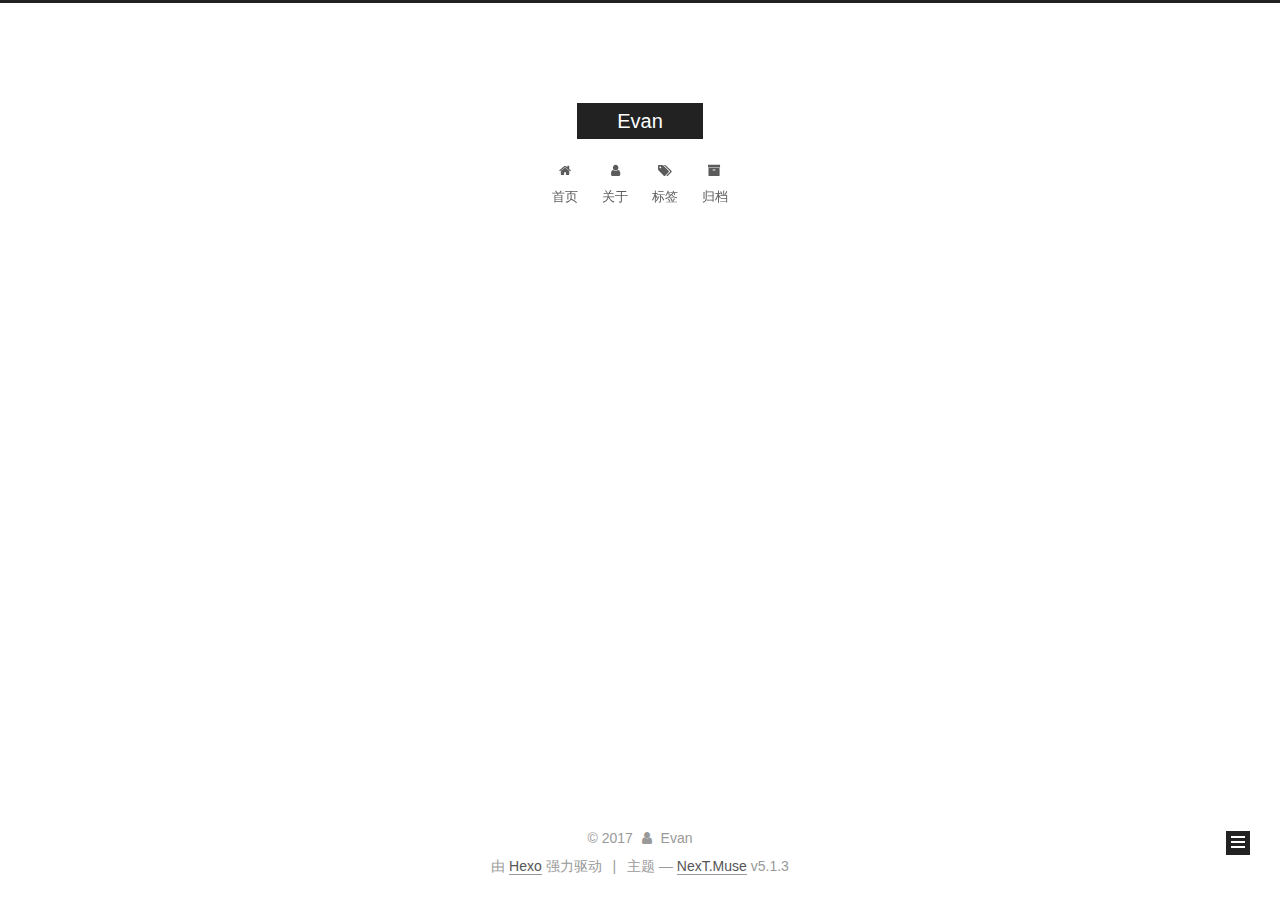
<file: index.html>
<!DOCTYPE html>



  


<html class="theme-next muse use-motion" lang="zh-Hans">
<head>
  <meta charset="UTF-8"/>
<meta http-equiv="X-UA-Compatible" content="IE=edge" />
<meta name="viewport" content="width=device-width, initial-scale=1, maximum-scale=1"/>
<meta name="theme-color" content="#222">









<meta http-equiv="Cache-Control" content="no-transform" />
<meta http-equiv="Cache-Control" content="no-siteapp" />
















  
  
  <link href="/lib/fancybox/source/jquery.fancybox.css?v=2.1.5" rel="stylesheet" type="text/css" />







<link href="/lib/font-awesome/css/font-awesome.min.css?v=4.6.2" rel="stylesheet" type="text/css" />

<link href="/css/main.css?v=5.1.3" rel="stylesheet" type="text/css" />


  <link rel="apple-touch-icon" sizes="180x180" href="/images/apple-touch-icon-next.png?v=5.1.3">


  <link rel="icon" type="image/png" sizes="32x32" href="/images/favicon-32x32-next.png?v=5.1.3">


  <link rel="icon" type="image/png" sizes="16x16" href="/images/favicon-16x16-next.png?v=5.1.3">


  <link rel="mask-icon" href="/images/logo.svg?v=5.1.3" color="#222">





  <meta name="keywords" content="Hexo, NexT" />










<meta property="og:type" content="website">
<meta property="og:title" content="Evan">
<meta property="og:url" content="http://yoursite.com/index.html">
<meta property="og:site_name" content="Evan">
<meta property="og:locale" content="zh-Hans">
<meta name="twitter:card" content="summary">
<meta name="twitter:title" content="Evan">



<script type="text/javascript" id="hexo.configurations">
  var NexT = window.NexT || {};
  var CONFIG = {
    root: '/',
    scheme: 'Muse',
    version: '5.1.3',
    sidebar: {"position":"left","display":"post","offset":12,"b2t":false,"scrollpercent":false,"onmobile":false},
    fancybox: true,
    tabs: true,
    motion: {"enable":true,"async":false,"transition":{"post_block":"fadeIn","post_header":"slideDownIn","post_body":"slideDownIn","coll_header":"slideLeftIn","sidebar":"slideUpIn"}},
    duoshuo: {
      userId: '0',
      author: '博主'
    },
    algolia: {
      applicationID: '',
      apiKey: '',
      indexName: '',
      hits: {"per_page":10},
      labels: {"input_placeholder":"Search for Posts","hits_empty":"We didn't find any results for the search: ${query}","hits_stats":"${hits} results found in ${time} ms"}
    }
  };
</script>



  <link rel="canonical" href="http://yoursite.com/"/>





  <title>Evan</title>
  








</head>

<body itemscope itemtype="http://schema.org/WebPage" lang="zh-Hans">

  
  
    
  

  <div class="container sidebar-position-left 
  page-home">
    <div class="headband"></div>

    <header id="header" class="header" itemscope itemtype="http://schema.org/WPHeader">
      <div class="header-inner"><div class="site-brand-wrapper">
  <div class="site-meta ">
    

    <div class="custom-logo-site-title">
      <a href="/"  class="brand" rel="start">
        <span class="logo-line-before"><i></i></span>
        <span class="site-title">Evan</span>
        <span class="logo-line-after"><i></i></span>
      </a>
    </div>
      
        <p class="site-subtitle"></p>
      
  </div>

  <div class="site-nav-toggle">
    <button>
      <span class="btn-bar"></span>
      <span class="btn-bar"></span>
      <span class="btn-bar"></span>
    </button>
  </div>
</div>

<nav class="site-nav">
  

  
    <ul id="menu" class="menu">
      
        
        <li class="menu-item menu-item-home">
          <a href="/" rel="section">
            
              <i class="menu-item-icon fa fa-fw fa-home"></i> <br />
            
            首页
          </a>
        </li>
      
        
        <li class="menu-item menu-item-about">
          <a href="/about/" rel="section">
            
              <i class="menu-item-icon fa fa-fw fa-user"></i> <br />
            
            关于
          </a>
        </li>
      
        
        <li class="menu-item menu-item-tags">
          <a href="/tags/" rel="section">
            
              <i class="menu-item-icon fa fa-fw fa-tags"></i> <br />
            
            标签
          </a>
        </li>
      
        
        <li class="menu-item menu-item-archives">
          <a href="/archives/" rel="section">
            
              <i class="menu-item-icon fa fa-fw fa-archive"></i> <br />
            
            归档
          </a>
        </li>
      

      
    </ul>
  

  
</nav>



 </div>
    </header>

    <main id="main" class="main">
      <div class="main-inner">
        <div class="content-wrap">
          <div id="content" class="content">
            
  <section id="posts" class="posts-expand">
    
      

  

  
  
  

  <article class="post post-type-normal" itemscope itemtype="http://schema.org/Article">
  
  
  
  <div class="post-block">
    <link itemprop="mainEntityOfPage" href="http://yoursite.com/2017/10/29/hello-world/">

    <span hidden itemprop="author" itemscope itemtype="http://schema.org/Person">
      <meta itemprop="name" content="Evan">
      <meta itemprop="description" content="">
      <meta itemprop="image" content="/images/avatar.gif">
    </span>

    <span hidden itemprop="publisher" itemscope itemtype="http://schema.org/Organization">
      <meta itemprop="name" content="Evan">
    </span>

    
      <header class="post-header">

        
        
          <h1 class="post-title" itemprop="name headline">
                
                <a class="post-title-link" href="/2017/10/29/hello-world/" itemprop="url">创世纪</a></h1>
        

        <div class="post-meta">
          <span class="post-time">
            
              <span class="post-meta-item-icon">
                <i class="fa fa-calendar-o"></i>
              </span>
              
                <span class="post-meta-item-text">发表于</span>
              
              <time title="创建于" itemprop="dateCreated datePublished" datetime="2017-10-29T22:02:22+08:00">
                2017-10-29
              </time>
            

            

            
          </span>

          

          
            
          

          
          

          

          

          

        </div>
      </header>
    

    
    
    
    <div class="post-body" itemprop="articleBody">

      
      

      
        
          
            <p>本博客诞生于2017.10.29 晚上11点</p>

          
        
      
    </div>
    
    
    

    

    

    

    <footer class="post-footer">
      

      

      

      
      
        <div class="post-eof"></div>
      
    </footer>
  </div>
  
  
  
  </article>


    
  </section>

  


          </div>
          


          

        </div>
        
          
  
  <div class="sidebar-toggle">
    <div class="sidebar-toggle-line-wrap">
      <span class="sidebar-toggle-line sidebar-toggle-line-first"></span>
      <span class="sidebar-toggle-line sidebar-toggle-line-middle"></span>
      <span class="sidebar-toggle-line sidebar-toggle-line-last"></span>
    </div>
  </div>

  <aside id="sidebar" class="sidebar">
    
    <div class="sidebar-inner">

      

      

      <section class="site-overview-wrap sidebar-panel sidebar-panel-active">
        <div class="site-overview">
          <div class="site-author motion-element" itemprop="author" itemscope itemtype="http://schema.org/Person">
            
              <p class="site-author-name" itemprop="name">Evan</p>
              <p class="site-description motion-element" itemprop="description"></p>
          </div>

          <nav class="site-state motion-element">

            
              <div class="site-state-item site-state-posts">
              
                <a href="/archives/">
              
                  <span class="site-state-item-count">1</span>
                  <span class="site-state-item-name">日志</span>
                </a>
              </div>
            

            

            

          </nav>

          

          <div class="links-of-author motion-element">
            
              
                <span class="links-of-author-item">
                  <a href="https://github.com/Until-The-Shadows" target="_blank" title="GitHub">
                    
                      <i class="fa fa-fw fa-globe"></i>GitHub</a>
                </span>
              
                <span class="links-of-author-item">
                  <a href="http://weibo.com/LeetCodeEverywhere" target="_blank" title="微博">
                    
                      <i class="fa fa-fw fa-globe"></i>微博</a>
                </span>
              
                <span class="links-of-author-item">
                  <a href="https://zhihu.com/people/Until-The-Shadows" target="_blank" title="知乎">
                    
                      <i class="fa fa-fw fa-globe"></i>知乎</a>
                </span>
              
            
          </div>

          
          

          
          

          

        </div>
      </section>

      

      

    </div>
  </aside>


        
      </div>
    </main>

    <footer id="footer" class="footer">
      <div class="footer-inner">
        <div class="copyright">&copy; <span itemprop="copyrightYear">2017</span>
  <span class="with-love">
    <i class="fa fa-user"></i>
  </span>
  <span class="author" itemprop="copyrightHolder">Evan</span>

  
</div>


  <div class="powered-by">由 <a class="theme-link" target="_blank" href="https://hexo.io">Hexo</a> 强力驱动</div>



  <span class="post-meta-divider">|</span>



  <div class="theme-info">主题 &mdash; <a class="theme-link" target="_blank" href="https://github.com/iissnan/hexo-theme-next">NexT.Muse</a> v5.1.3</div>




        







        
      </div>
    </footer>

    
      <div class="back-to-top">
        <i class="fa fa-arrow-up"></i>
        
      </div>
    

    

  </div>

  

<script type="text/javascript">
  if (Object.prototype.toString.call(window.Promise) !== '[object Function]') {
    window.Promise = null;
  }
</script>









  












  
  
    <script type="text/javascript" src="/lib/jquery/index.js?v=2.1.3"></script>
  

  
  
    <script type="text/javascript" src="/lib/fastclick/lib/fastclick.min.js?v=1.0.6"></script>
  

  
  
    <script type="text/javascript" src="/lib/jquery_lazyload/jquery.lazyload.js?v=1.9.7"></script>
  

  
  
    <script type="text/javascript" src="/lib/velocity/velocity.min.js?v=1.2.1"></script>
  

  
  
    <script type="text/javascript" src="/lib/velocity/velocity.ui.min.js?v=1.2.1"></script>
  

  
  
    <script type="text/javascript" src="/lib/fancybox/source/jquery.fancybox.pack.js?v=2.1.5"></script>
  


  


  <script type="text/javascript" src="/js/src/utils.js?v=5.1.3"></script>

  <script type="text/javascript" src="/js/src/motion.js?v=5.1.3"></script>



  
  

  

  


  <script type="text/javascript" src="/js/src/bootstrap.js?v=5.1.3"></script>



  


  




	





  





  












  





  

  

  
  

  

  

  

</body>
</html>
</file>
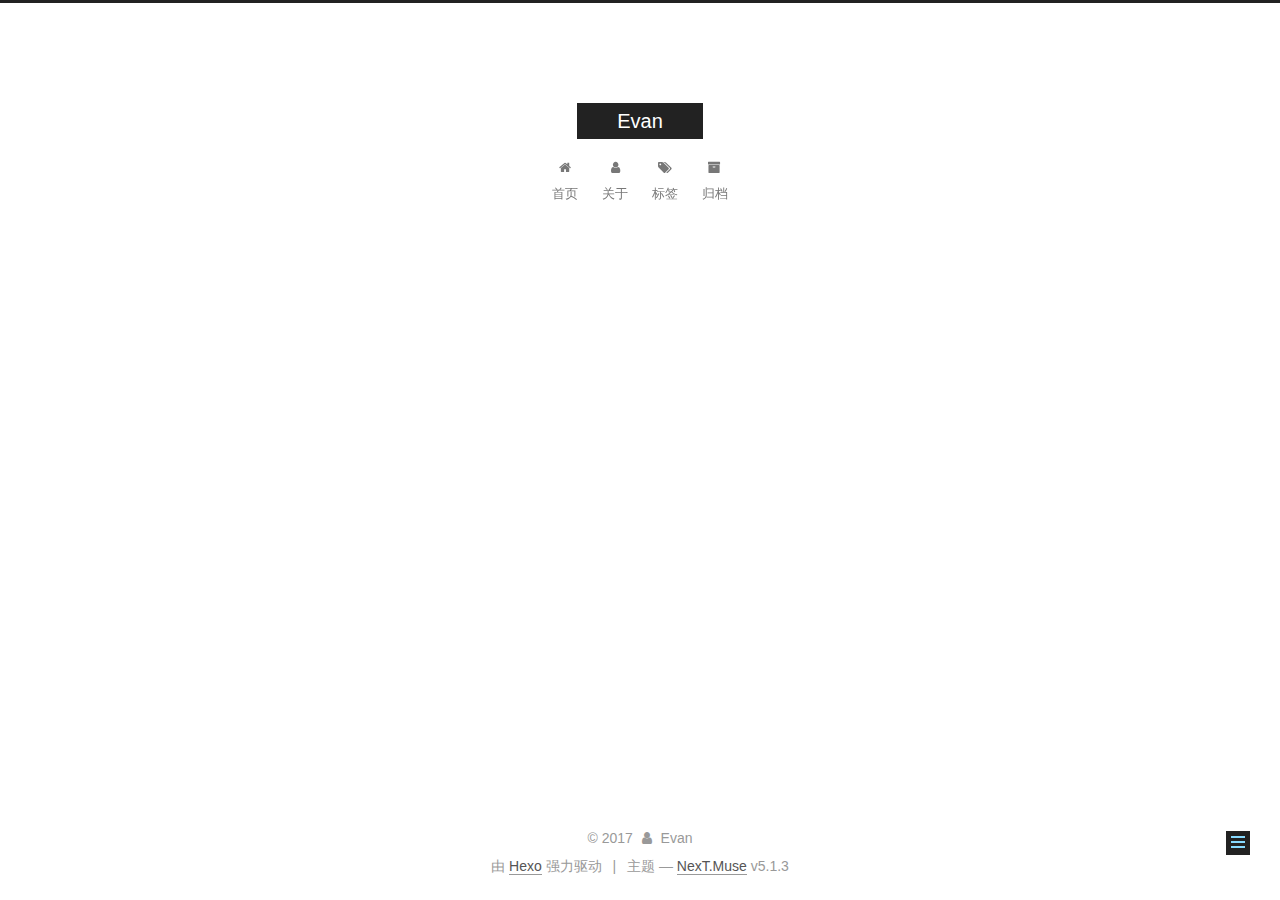
<file: about/index.html>
<!DOCTYPE html>



  


<html class="theme-next muse use-motion" lang="zh-Hans">
<head>
  <meta charset="UTF-8"/>
<meta http-equiv="X-UA-Compatible" content="IE=edge" />
<meta name="viewport" content="width=device-width, initial-scale=1, maximum-scale=1"/>
<meta name="theme-color" content="#222">









<meta http-equiv="Cache-Control" content="no-transform" />
<meta http-equiv="Cache-Control" content="no-siteapp" />
















  
  
  <link href="/lib/fancybox/source/jquery.fancybox.css?v=2.1.5" rel="stylesheet" type="text/css" />







<link href="/lib/font-awesome/css/font-awesome.min.css?v=4.6.2" rel="stylesheet" type="text/css" />

<link href="/css/main.css?v=5.1.3" rel="stylesheet" type="text/css" />


  <link rel="apple-touch-icon" sizes="180x180" href="/images/apple-touch-icon-next.png?v=5.1.3">


  <link rel="icon" type="image/png" sizes="32x32" href="/images/favicon-32x32-next.png?v=5.1.3">


  <link rel="icon" type="image/png" sizes="16x16" href="/images/favicon-16x16-next.png?v=5.1.3">


  <link rel="mask-icon" href="/images/logo.svg?v=5.1.3" color="#222">





  <meta name="keywords" content="Hexo, NexT" />










<meta name="description" content="一只野生的Java程序猿~">
<meta property="og:type" content="website">
<meta property="og:title" content="Evan">
<meta property="og:url" content="http://yoursite.com/about/index.html">
<meta property="og:site_name" content="Evan">
<meta property="og:description" content="一只野生的Java程序猿~">
<meta property="og:locale" content="zh-Hans">
<meta property="og:updated_time" content="2017-10-30T13:13:21.726Z">
<meta name="twitter:card" content="summary">
<meta name="twitter:title" content="Evan">
<meta name="twitter:description" content="一只野生的Java程序猿~">



<script type="text/javascript" id="hexo.configurations">
  var NexT = window.NexT || {};
  var CONFIG = {
    root: '/',
    scheme: 'Muse',
    version: '5.1.3',
    sidebar: {"position":"left","display":"post","offset":12,"b2t":false,"scrollpercent":false,"onmobile":false},
    fancybox: true,
    tabs: true,
    motion: {"enable":true,"async":false,"transition":{"post_block":"fadeIn","post_header":"slideDownIn","post_body":"slideDownIn","coll_header":"slideLeftIn","sidebar":"slideUpIn"}},
    duoshuo: {
      userId: '0',
      author: '博主'
    },
    algolia: {
      applicationID: '',
      apiKey: '',
      indexName: '',
      hits: {"per_page":10},
      labels: {"input_placeholder":"Search for Posts","hits_empty":"We didn't find any results for the search: ${query}","hits_stats":"${hits} results found in ${time} ms"}
    }
  };
</script>



  <link rel="canonical" href="http://yoursite.com/about/"/>





  <title> | Evan</title>
  








</head>

<body itemscope itemtype="http://schema.org/WebPage" lang="zh-Hans">

  
  
    
  

  <div class="container sidebar-position-left page-post-detail">
    <div class="headband"></div>

    <header id="header" class="header" itemscope itemtype="http://schema.org/WPHeader">
      <div class="header-inner"><div class="site-brand-wrapper">
  <div class="site-meta ">
    

    <div class="custom-logo-site-title">
      <a href="/"  class="brand" rel="start">
        <span class="logo-line-before"><i></i></span>
        <span class="site-title">Evan</span>
        <span class="logo-line-after"><i></i></span>
      </a>
    </div>
      
        <p class="site-subtitle"></p>
      
  </div>

  <div class="site-nav-toggle">
    <button>
      <span class="btn-bar"></span>
      <span class="btn-bar"></span>
      <span class="btn-bar"></span>
    </button>
  </div>
</div>

<nav class="site-nav">
  

  
    <ul id="menu" class="menu">
      
        
        <li class="menu-item menu-item-home">
          <a href="/" rel="section">
            
              <i class="menu-item-icon fa fa-fw fa-home"></i> <br />
            
            首页
          </a>
        </li>
      
        
        <li class="menu-item menu-item-about">
          <a href="/about/" rel="section">
            
              <i class="menu-item-icon fa fa-fw fa-user"></i> <br />
            
            关于
          </a>
        </li>
      
        
        <li class="menu-item menu-item-tags">
          <a href="/tags/" rel="section">
            
              <i class="menu-item-icon fa fa-fw fa-tags"></i> <br />
            
            标签
          </a>
        </li>
      
        
        <li class="menu-item menu-item-archives">
          <a href="/archives/" rel="section">
            
              <i class="menu-item-icon fa fa-fw fa-archive"></i> <br />
            
            归档
          </a>
        </li>
      

      
    </ul>
  

  
</nav>



 </div>
    </header>

    <main id="main" class="main">
      <div class="main-inner">
        <div class="content-wrap">
          <div id="content" class="content">
            

  <div id="posts" class="posts-expand">
    
    
    
    <div class="post-block page">
      <header class="post-header">

	<h1 class="post-title" itemprop="name headline"></h1>



</header>

      
      
      
      <div class="post-body">
        
        
          <p>一只野生的<code>Java</code>程序猿~</p>

        
      </div>
      
      
      
    </div>
    
    
    
  </div>


          </div>
          


          

  



        </div>
        
          
  
  <div class="sidebar-toggle">
    <div class="sidebar-toggle-line-wrap">
      <span class="sidebar-toggle-line sidebar-toggle-line-first"></span>
      <span class="sidebar-toggle-line sidebar-toggle-line-middle"></span>
      <span class="sidebar-toggle-line sidebar-toggle-line-last"></span>
    </div>
  </div>

  <aside id="sidebar" class="sidebar">
    
    <div class="sidebar-inner">

      

      

      <section class="site-overview-wrap sidebar-panel sidebar-panel-active">
        <div class="site-overview">
          <div class="site-author motion-element" itemprop="author" itemscope itemtype="http://schema.org/Person">
            
              <p class="site-author-name" itemprop="name">Evan</p>
              <p class="site-description motion-element" itemprop="description"></p>
          </div>

          <nav class="site-state motion-element">

            
              <div class="site-state-item site-state-posts">
              
                <a href="/archives/">
              
                  <span class="site-state-item-count">1</span>
                  <span class="site-state-item-name">日志</span>
                </a>
              </div>
            

            

            

          </nav>

          

          <div class="links-of-author motion-element">
            
              
                <span class="links-of-author-item">
                  <a href="https://github.com/Until-The-Shadows" target="_blank" title="GitHub">
                    
                      <i class="fa fa-fw fa-globe"></i>GitHub</a>
                </span>
              
                <span class="links-of-author-item">
                  <a href="http://weibo.com/LeetCodeEverywhere" target="_blank" title="微博">
                    
                      <i class="fa fa-fw fa-globe"></i>微博</a>
                </span>
              
                <span class="links-of-author-item">
                  <a href="https://zhihu.com/people/Until-The-Shadows" target="_blank" title="知乎">
                    
                      <i class="fa fa-fw fa-globe"></i>知乎</a>
                </span>
              
            
          </div>

          
          

          
          

          

        </div>
      </section>

      

      

    </div>
  </aside>


        
      </div>
    </main>

    <footer id="footer" class="footer">
      <div class="footer-inner">
        <div class="copyright">&copy; <span itemprop="copyrightYear">2017</span>
  <span class="with-love">
    <i class="fa fa-user"></i>
  </span>
  <span class="author" itemprop="copyrightHolder">Evan</span>

  
</div>


  <div class="powered-by">由 <a class="theme-link" target="_blank" href="https://hexo.io">Hexo</a> 强力驱动</div>



  <span class="post-meta-divider">|</span>



  <div class="theme-info">主题 &mdash; <a class="theme-link" target="_blank" href="https://github.com/iissnan/hexo-theme-next">NexT.Muse</a> v5.1.3</div>




        







        
      </div>
    </footer>

    
      <div class="back-to-top">
        <i class="fa fa-arrow-up"></i>
        
      </div>
    

    

  </div>

  

<script type="text/javascript">
  if (Object.prototype.toString.call(window.Promise) !== '[object Function]') {
    window.Promise = null;
  }
</script>









  












  
  
    <script type="text/javascript" src="/lib/jquery/index.js?v=2.1.3"></script>
  

  
  
    <script type="text/javascript" src="/lib/fastclick/lib/fastclick.min.js?v=1.0.6"></script>
  

  
  
    <script type="text/javascript" src="/lib/jquery_lazyload/jquery.lazyload.js?v=1.9.7"></script>
  

  
  
    <script type="text/javascript" src="/lib/velocity/velocity.min.js?v=1.2.1"></script>
  

  
  
    <script type="text/javascript" src="/lib/velocity/velocity.ui.min.js?v=1.2.1"></script>
  

  
  
    <script type="text/javascript" src="/lib/fancybox/source/jquery.fancybox.pack.js?v=2.1.5"></script>
  


  


  <script type="text/javascript" src="/js/src/utils.js?v=5.1.3"></script>

  <script type="text/javascript" src="/js/src/motion.js?v=5.1.3"></script>



  
  

  
  <script type="text/javascript" src="/js/src/scrollspy.js?v=5.1.3"></script>
<script type="text/javascript" src="/js/src/post-details.js?v=5.1.3"></script>



  


  <script type="text/javascript" src="/js/src/bootstrap.js?v=5.1.3"></script>



  


  




	





  





  












  





  

  

  
  

  

  

  

</body>
</html>
</file>
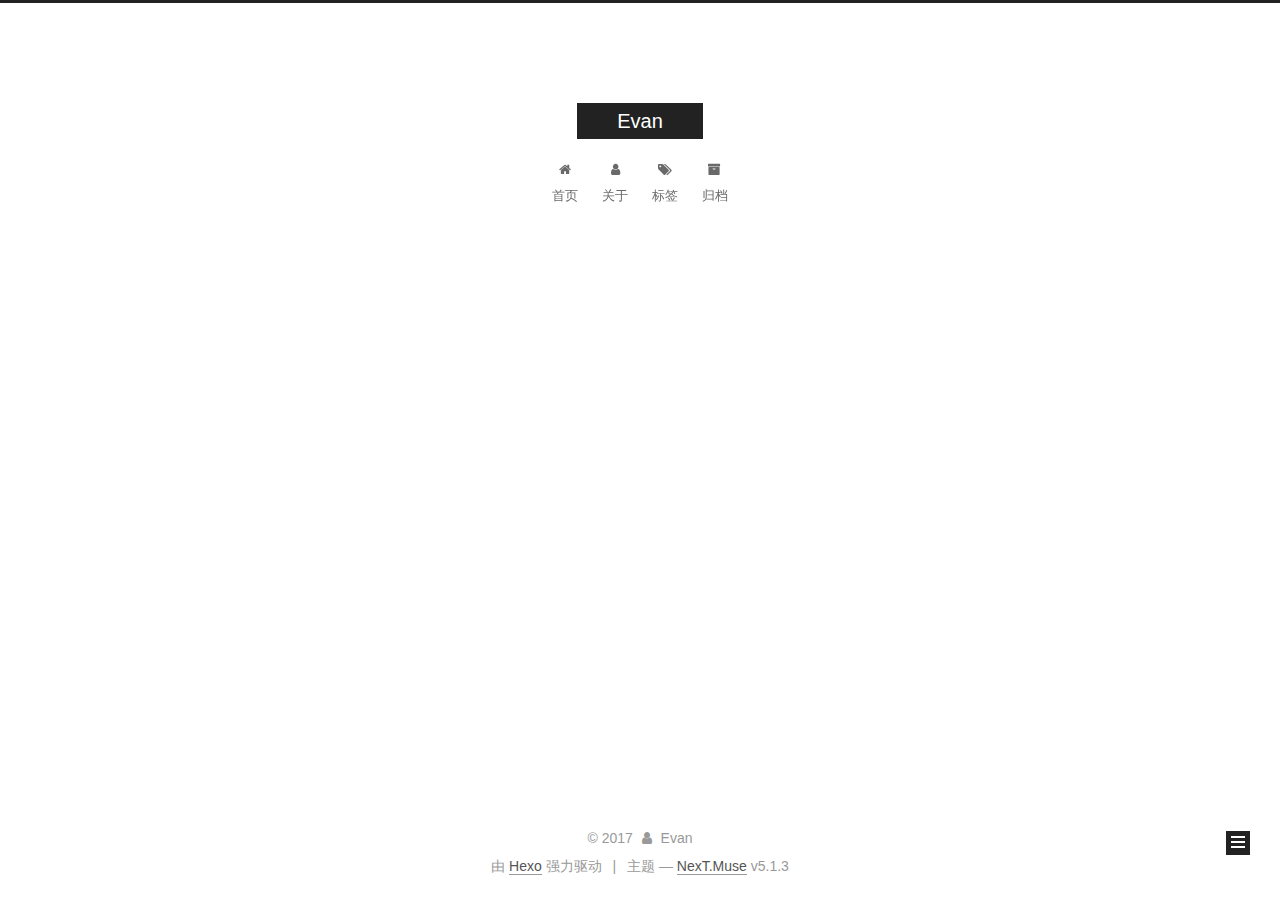
<file: archives/index.html>
<!DOCTYPE html>



  


<html class="theme-next muse use-motion" lang="zh-Hans">
<head>
  <meta charset="UTF-8"/>
<meta http-equiv="X-UA-Compatible" content="IE=edge" />
<meta name="viewport" content="width=device-width, initial-scale=1, maximum-scale=1"/>
<meta name="theme-color" content="#222">









<meta http-equiv="Cache-Control" content="no-transform" />
<meta http-equiv="Cache-Control" content="no-siteapp" />
















  
  
  <link href="/lib/fancybox/source/jquery.fancybox.css?v=2.1.5" rel="stylesheet" type="text/css" />







<link href="/lib/font-awesome/css/font-awesome.min.css?v=4.6.2" rel="stylesheet" type="text/css" />

<link href="/css/main.css?v=5.1.3" rel="stylesheet" type="text/css" />


  <link rel="apple-touch-icon" sizes="180x180" href="/images/apple-touch-icon-next.png?v=5.1.3">


  <link rel="icon" type="image/png" sizes="32x32" href="/images/favicon-32x32-next.png?v=5.1.3">


  <link rel="icon" type="image/png" sizes="16x16" href="/images/favicon-16x16-next.png?v=5.1.3">


  <link rel="mask-icon" href="/images/logo.svg?v=5.1.3" color="#222">





  <meta name="keywords" content="Hexo, NexT" />










<meta property="og:type" content="website">
<meta property="og:title" content="Evan">
<meta property="og:url" content="http://yoursite.com/archives/index.html">
<meta property="og:site_name" content="Evan">
<meta property="og:locale" content="zh-Hans">
<meta name="twitter:card" content="summary">
<meta name="twitter:title" content="Evan">



<script type="text/javascript" id="hexo.configurations">
  var NexT = window.NexT || {};
  var CONFIG = {
    root: '/',
    scheme: 'Muse',
    version: '5.1.3',
    sidebar: {"position":"left","display":"post","offset":12,"b2t":false,"scrollpercent":false,"onmobile":false},
    fancybox: true,
    tabs: true,
    motion: {"enable":true,"async":false,"transition":{"post_block":"fadeIn","post_header":"slideDownIn","post_body":"slideDownIn","coll_header":"slideLeftIn","sidebar":"slideUpIn"}},
    duoshuo: {
      userId: '0',
      author: '博主'
    },
    algolia: {
      applicationID: '',
      apiKey: '',
      indexName: '',
      hits: {"per_page":10},
      labels: {"input_placeholder":"Search for Posts","hits_empty":"We didn't find any results for the search: ${query}","hits_stats":"${hits} results found in ${time} ms"}
    }
  };
</script>



  <link rel="canonical" href="http://yoursite.com/archives/"/>





  <title>归档 | Evan</title>
  








</head>

<body itemscope itemtype="http://schema.org/WebPage" lang="zh-Hans">

  
  
    
  

  <div class="container sidebar-position-left page-archive">
    <div class="headband"></div>

    <header id="header" class="header" itemscope itemtype="http://schema.org/WPHeader">
      <div class="header-inner"><div class="site-brand-wrapper">
  <div class="site-meta ">
    

    <div class="custom-logo-site-title">
      <a href="/"  class="brand" rel="start">
        <span class="logo-line-before"><i></i></span>
        <span class="site-title">Evan</span>
        <span class="logo-line-after"><i></i></span>
      </a>
    </div>
      
        <p class="site-subtitle"></p>
      
  </div>

  <div class="site-nav-toggle">
    <button>
      <span class="btn-bar"></span>
      <span class="btn-bar"></span>
      <span class="btn-bar"></span>
    </button>
  </div>
</div>

<nav class="site-nav">
  

  
    <ul id="menu" class="menu">
      
        
        <li class="menu-item menu-item-home">
          <a href="/" rel="section">
            
              <i class="menu-item-icon fa fa-fw fa-home"></i> <br />
            
            首页
          </a>
        </li>
      
        
        <li class="menu-item menu-item-about">
          <a href="/about/" rel="section">
            
              <i class="menu-item-icon fa fa-fw fa-user"></i> <br />
            
            关于
          </a>
        </li>
      
        
        <li class="menu-item menu-item-tags">
          <a href="/tags/" rel="section">
            
              <i class="menu-item-icon fa fa-fw fa-tags"></i> <br />
            
            标签
          </a>
        </li>
      
        
        <li class="menu-item menu-item-archives">
          <a href="/archives/" rel="section">
            
              <i class="menu-item-icon fa fa-fw fa-archive"></i> <br />
            
            归档
          </a>
        </li>
      

      
    </ul>
  

  
</nav>



 </div>
    </header>

    <main id="main" class="main">
      <div class="main-inner">
        <div class="content-wrap">
          <div id="content" class="content">
            

  
  
  
  <div class="post-block archive">
    <div id="posts" class="posts-collapse">
      <span class="archive-move-on"></span>

      <span class="archive-page-counter">
        
        
        
          
        
        嗯..! 目前共计 1 篇日志。 继续努力。
      </span>

      

        
        
        

        
          
          <div class="collection-title">
            <h1 class="archive-year" id="archive-year-2017">2017</h1>
          </div>
        
        

        

  <article class="post post-type-normal" itemscope itemtype="http://schema.org/Article">
    <header class="post-header">

      <h2 class="post-title">
        
            <a class="post-title-link" href="/2017/10/29/hello-world/" itemprop="url">
              
                <span itemprop="name">创世纪</span>
              
            </a>
        
      </h2>

      <div class="post-meta">
        <time class="post-time" itemprop="dateCreated"
              datetime="2017-10-29T22:02:22+08:00"
              content="2017-10-29" >
          10-29
        </time>
      </div>

    </header>
  </article>



      

    </div>
  </div>
  
  
  

  



          </div>
          


          

        </div>
        
          
  
  <div class="sidebar-toggle">
    <div class="sidebar-toggle-line-wrap">
      <span class="sidebar-toggle-line sidebar-toggle-line-first"></span>
      <span class="sidebar-toggle-line sidebar-toggle-line-middle"></span>
      <span class="sidebar-toggle-line sidebar-toggle-line-last"></span>
    </div>
  </div>

  <aside id="sidebar" class="sidebar">
    
    <div class="sidebar-inner">

      

      

      <section class="site-overview-wrap sidebar-panel sidebar-panel-active">
        <div class="site-overview">
          <div class="site-author motion-element" itemprop="author" itemscope itemtype="http://schema.org/Person">
            
              <p class="site-author-name" itemprop="name">Evan</p>
              <p class="site-description motion-element" itemprop="description"></p>
          </div>

          <nav class="site-state motion-element">

            
              <div class="site-state-item site-state-posts">
              
                <a href="/archives/">
              
                  <span class="site-state-item-count">1</span>
                  <span class="site-state-item-name">日志</span>
                </a>
              </div>
            

            

            

          </nav>

          

          <div class="links-of-author motion-element">
            
              
                <span class="links-of-author-item">
                  <a href="https://github.com/Until-The-Shadows" target="_blank" title="GitHub">
                    
                      <i class="fa fa-fw fa-globe"></i>GitHub</a>
                </span>
              
                <span class="links-of-author-item">
                  <a href="http://weibo.com/LeetCodeEverywhere" target="_blank" title="微博">
                    
                      <i class="fa fa-fw fa-globe"></i>微博</a>
                </span>
              
                <span class="links-of-author-item">
                  <a href="https://zhihu.com/people/Until-The-Shadows" target="_blank" title="知乎">
                    
                      <i class="fa fa-fw fa-globe"></i>知乎</a>
                </span>
              
            
          </div>

          
          

          
          

          

        </div>
      </section>

      

      

    </div>
  </aside>


        
      </div>
    </main>

    <footer id="footer" class="footer">
      <div class="footer-inner">
        <div class="copyright">&copy; <span itemprop="copyrightYear">2017</span>
  <span class="with-love">
    <i class="fa fa-user"></i>
  </span>
  <span class="author" itemprop="copyrightHolder">Evan</span>

  
</div>


  <div class="powered-by">由 <a class="theme-link" target="_blank" href="https://hexo.io">Hexo</a> 强力驱动</div>



  <span class="post-meta-divider">|</span>



  <div class="theme-info">主题 &mdash; <a class="theme-link" target="_blank" href="https://github.com/iissnan/hexo-theme-next">NexT.Muse</a> v5.1.3</div>




        







        
      </div>
    </footer>

    
      <div class="back-to-top">
        <i class="fa fa-arrow-up"></i>
        
      </div>
    

    

  </div>

  

<script type="text/javascript">
  if (Object.prototype.toString.call(window.Promise) !== '[object Function]') {
    window.Promise = null;
  }
</script>









  












  
  
    <script type="text/javascript" src="/lib/jquery/index.js?v=2.1.3"></script>
  

  
  
    <script type="text/javascript" src="/lib/fastclick/lib/fastclick.min.js?v=1.0.6"></script>
  

  
  
    <script type="text/javascript" src="/lib/jquery_lazyload/jquery.lazyload.js?v=1.9.7"></script>
  

  
  
    <script type="text/javascript" src="/lib/velocity/velocity.min.js?v=1.2.1"></script>
  

  
  
    <script type="text/javascript" src="/lib/velocity/velocity.ui.min.js?v=1.2.1"></script>
  

  
  
    <script type="text/javascript" src="/lib/fancybox/source/jquery.fancybox.pack.js?v=2.1.5"></script>
  


  


  <script type="text/javascript" src="/js/src/utils.js?v=5.1.3"></script>

  <script type="text/javascript" src="/js/src/motion.js?v=5.1.3"></script>



  
  

  

  


  <script type="text/javascript" src="/js/src/bootstrap.js?v=5.1.3"></script>



  


  




	





  





  












  





  

  

  
  

  

  

  

</body>
</html>
</file>
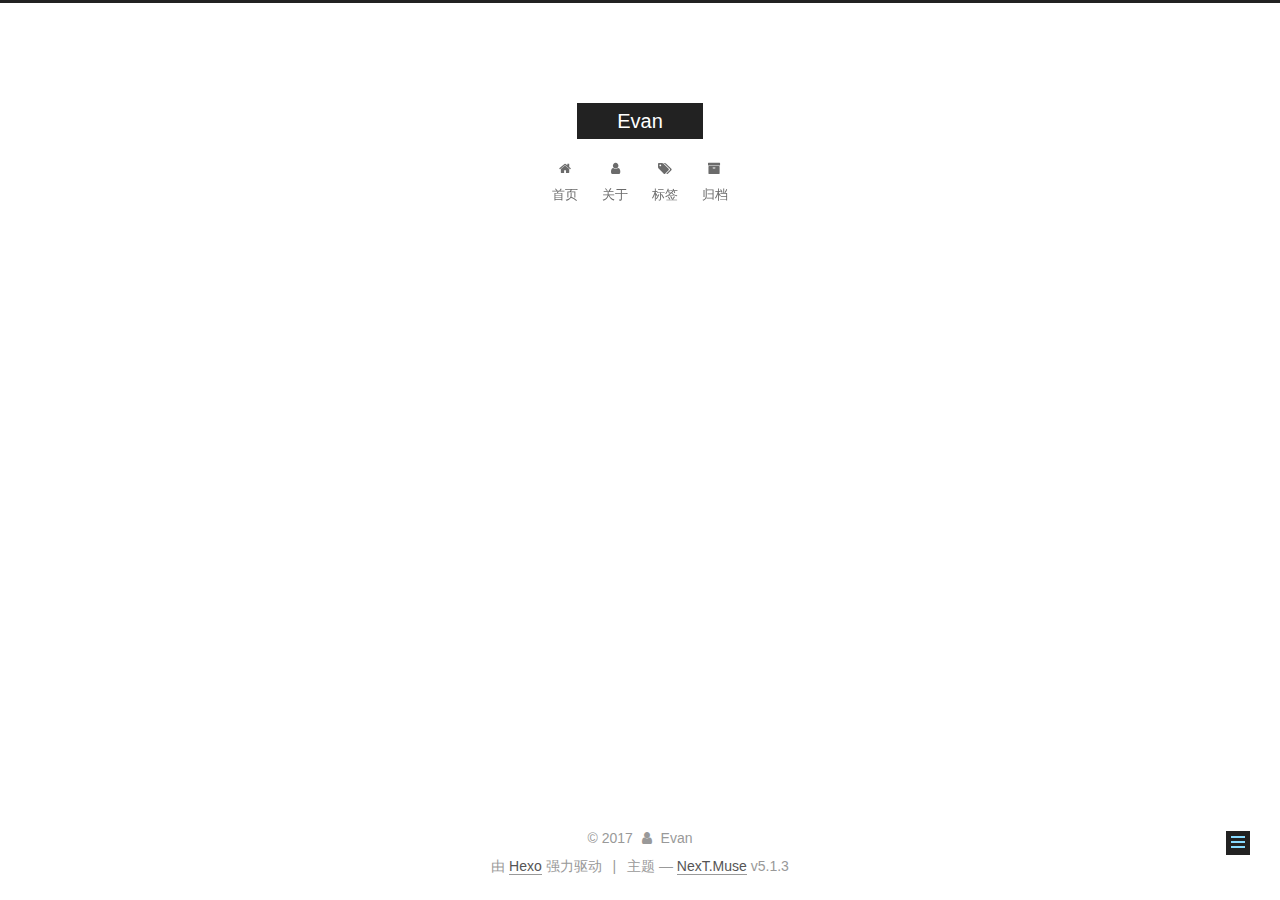
<file: tags/index.html>
<!DOCTYPE html>



  


<html class="theme-next muse use-motion" lang="zh-Hans">
<head>
  <meta charset="UTF-8"/>
<meta http-equiv="X-UA-Compatible" content="IE=edge" />
<meta name="viewport" content="width=device-width, initial-scale=1, maximum-scale=1"/>
<meta name="theme-color" content="#222">









<meta http-equiv="Cache-Control" content="no-transform" />
<meta http-equiv="Cache-Control" content="no-siteapp" />
















  
  
  <link href="/lib/fancybox/source/jquery.fancybox.css?v=2.1.5" rel="stylesheet" type="text/css" />







<link href="/lib/font-awesome/css/font-awesome.min.css?v=4.6.2" rel="stylesheet" type="text/css" />

<link href="/css/main.css?v=5.1.3" rel="stylesheet" type="text/css" />


  <link rel="apple-touch-icon" sizes="180x180" href="/images/apple-touch-icon-next.png?v=5.1.3">


  <link rel="icon" type="image/png" sizes="32x32" href="/images/favicon-32x32-next.png?v=5.1.3">


  <link rel="icon" type="image/png" sizes="16x16" href="/images/favicon-16x16-next.png?v=5.1.3">


  <link rel="mask-icon" href="/images/logo.svg?v=5.1.3" color="#222">





  <meta name="keywords" content="Hexo, NexT" />










<meta name="description" content="code.  post rock.">
<meta property="og:type" content="website">
<meta property="og:title" content="Evan">
<meta property="og:url" content="http://yoursite.com/tags/index.html">
<meta property="og:site_name" content="Evan">
<meta property="og:description" content="code.  post rock.">
<meta property="og:locale" content="zh-Hans">
<meta property="og:updated_time" content="2017-10-30T13:15:22.376Z">
<meta name="twitter:card" content="summary">
<meta name="twitter:title" content="Evan">
<meta name="twitter:description" content="code.  post rock.">



<script type="text/javascript" id="hexo.configurations">
  var NexT = window.NexT || {};
  var CONFIG = {
    root: '/',
    scheme: 'Muse',
    version: '5.1.3',
    sidebar: {"position":"left","display":"post","offset":12,"b2t":false,"scrollpercent":false,"onmobile":false},
    fancybox: true,
    tabs: true,
    motion: {"enable":true,"async":false,"transition":{"post_block":"fadeIn","post_header":"slideDownIn","post_body":"slideDownIn","coll_header":"slideLeftIn","sidebar":"slideUpIn"}},
    duoshuo: {
      userId: '0',
      author: '博主'
    },
    algolia: {
      applicationID: '',
      apiKey: '',
      indexName: '',
      hits: {"per_page":10},
      labels: {"input_placeholder":"Search for Posts","hits_empty":"We didn't find any results for the search: ${query}","hits_stats":"${hits} results found in ${time} ms"}
    }
  };
</script>



  <link rel="canonical" href="http://yoursite.com/tags/"/>





  <title>标签 | Evan</title>
  








</head>

<body itemscope itemtype="http://schema.org/WebPage" lang="zh-Hans">

  
  
    
  

  <div class="container sidebar-position-left page-post-detail">
    <div class="headband"></div>

    <header id="header" class="header" itemscope itemtype="http://schema.org/WPHeader">
      <div class="header-inner"><div class="site-brand-wrapper">
  <div class="site-meta ">
    

    <div class="custom-logo-site-title">
      <a href="/"  class="brand" rel="start">
        <span class="logo-line-before"><i></i></span>
        <span class="site-title">Evan</span>
        <span class="logo-line-after"><i></i></span>
      </a>
    </div>
      
        <p class="site-subtitle"></p>
      
  </div>

  <div class="site-nav-toggle">
    <button>
      <span class="btn-bar"></span>
      <span class="btn-bar"></span>
      <span class="btn-bar"></span>
    </button>
  </div>
</div>

<nav class="site-nav">
  

  
    <ul id="menu" class="menu">
      
        
        <li class="menu-item menu-item-home">
          <a href="/" rel="section">
            
              <i class="menu-item-icon fa fa-fw fa-home"></i> <br />
            
            首页
          </a>
        </li>
      
        
        <li class="menu-item menu-item-about">
          <a href="/about/" rel="section">
            
              <i class="menu-item-icon fa fa-fw fa-user"></i> <br />
            
            关于
          </a>
        </li>
      
        
        <li class="menu-item menu-item-tags">
          <a href="/tags/" rel="section">
            
              <i class="menu-item-icon fa fa-fw fa-tags"></i> <br />
            
            标签
          </a>
        </li>
      
        
        <li class="menu-item menu-item-archives">
          <a href="/archives/" rel="section">
            
              <i class="menu-item-icon fa fa-fw fa-archive"></i> <br />
            
            归档
          </a>
        </li>
      

      
    </ul>
  

  
</nav>



 </div>
    </header>

    <main id="main" class="main">
      <div class="main-inner">
        <div class="content-wrap">
          <div id="content" class="content">
            

  <div id="posts" class="posts-expand">
    
    
    
    <div class="post-block page">
      <header class="post-header">

	<h1 class="post-title" itemprop="name headline"></h1>



</header>

      
      
      
      <div class="post-body">
        
        
          <div class="tag-cloud">
            <div class="tag-cloud-title">
                暂无标签
            </div>
            <div class="tag-cloud-tags">
              
            </div>
          </div>
        
      </div>
      
      
      
    </div>
    
    
    
  </div>


          </div>
          


          

  



        </div>
        
          
  
  <div class="sidebar-toggle">
    <div class="sidebar-toggle-line-wrap">
      <span class="sidebar-toggle-line sidebar-toggle-line-first"></span>
      <span class="sidebar-toggle-line sidebar-toggle-line-middle"></span>
      <span class="sidebar-toggle-line sidebar-toggle-line-last"></span>
    </div>
  </div>

  <aside id="sidebar" class="sidebar">
    
    <div class="sidebar-inner">

      

      

      <section class="site-overview-wrap sidebar-panel sidebar-panel-active">
        <div class="site-overview">
          <div class="site-author motion-element" itemprop="author" itemscope itemtype="http://schema.org/Person">
            
              <p class="site-author-name" itemprop="name">Evan</p>
              <p class="site-description motion-element" itemprop="description"></p>
          </div>

          <nav class="site-state motion-element">

            
              <div class="site-state-item site-state-posts">
              
                <a href="/archives/">
              
                  <span class="site-state-item-count">1</span>
                  <span class="site-state-item-name">日志</span>
                </a>
              </div>
            

            

            

          </nav>

          

          <div class="links-of-author motion-element">
            
              
                <span class="links-of-author-item">
                  <a href="https://github.com/Until-The-Shadows" target="_blank" title="GitHub">
                    
                      <i class="fa fa-fw fa-globe"></i>GitHub</a>
                </span>
              
                <span class="links-of-author-item">
                  <a href="http://weibo.com/LeetCodeEverywhere" target="_blank" title="微博">
                    
                      <i class="fa fa-fw fa-globe"></i>微博</a>
                </span>
              
                <span class="links-of-author-item">
                  <a href="https://zhihu.com/people/Until-The-Shadows" target="_blank" title="知乎">
                    
                      <i class="fa fa-fw fa-globe"></i>知乎</a>
                </span>
              
            
          </div>

          
          

          
          

          

        </div>
      </section>

      

      

    </div>
  </aside>


        
      </div>
    </main>

    <footer id="footer" class="footer">
      <div class="footer-inner">
        <div class="copyright">&copy; <span itemprop="copyrightYear">2017</span>
  <span class="with-love">
    <i class="fa fa-user"></i>
  </span>
  <span class="author" itemprop="copyrightHolder">Evan</span>

  
</div>


  <div class="powered-by">由 <a class="theme-link" target="_blank" href="https://hexo.io">Hexo</a> 强力驱动</div>



  <span class="post-meta-divider">|</span>



  <div class="theme-info">主题 &mdash; <a class="theme-link" target="_blank" href="https://github.com/iissnan/hexo-theme-next">NexT.Muse</a> v5.1.3</div>




        







        
      </div>
    </footer>

    
      <div class="back-to-top">
        <i class="fa fa-arrow-up"></i>
        
      </div>
    

    

  </div>

  

<script type="text/javascript">
  if (Object.prototype.toString.call(window.Promise) !== '[object Function]') {
    window.Promise = null;
  }
</script>









  












  
  
    <script type="text/javascript" src="/lib/jquery/index.js?v=2.1.3"></script>
  

  
  
    <script type="text/javascript" src="/lib/fastclick/lib/fastclick.min.js?v=1.0.6"></script>
  

  
  
    <script type="text/javascript" src="/lib/jquery_lazyload/jquery.lazyload.js?v=1.9.7"></script>
  

  
  
    <script type="text/javascript" src="/lib/velocity/velocity.min.js?v=1.2.1"></script>
  

  
  
    <script type="text/javascript" src="/lib/velocity/velocity.ui.min.js?v=1.2.1"></script>
  

  
  
    <script type="text/javascript" src="/lib/fancybox/source/jquery.fancybox.pack.js?v=2.1.5"></script>
  


  


  <script type="text/javascript" src="/js/src/utils.js?v=5.1.3"></script>

  <script type="text/javascript" src="/js/src/motion.js?v=5.1.3"></script>



  
  

  
  <script type="text/javascript" src="/js/src/scrollspy.js?v=5.1.3"></script>
<script type="text/javascript" src="/js/src/post-details.js?v=5.1.3"></script>



  


  <script type="text/javascript" src="/js/src/bootstrap.js?v=5.1.3"></script>



  


  




	





  





  












  





  

  

  
  

  

  

  

</body>
</html>
</file>
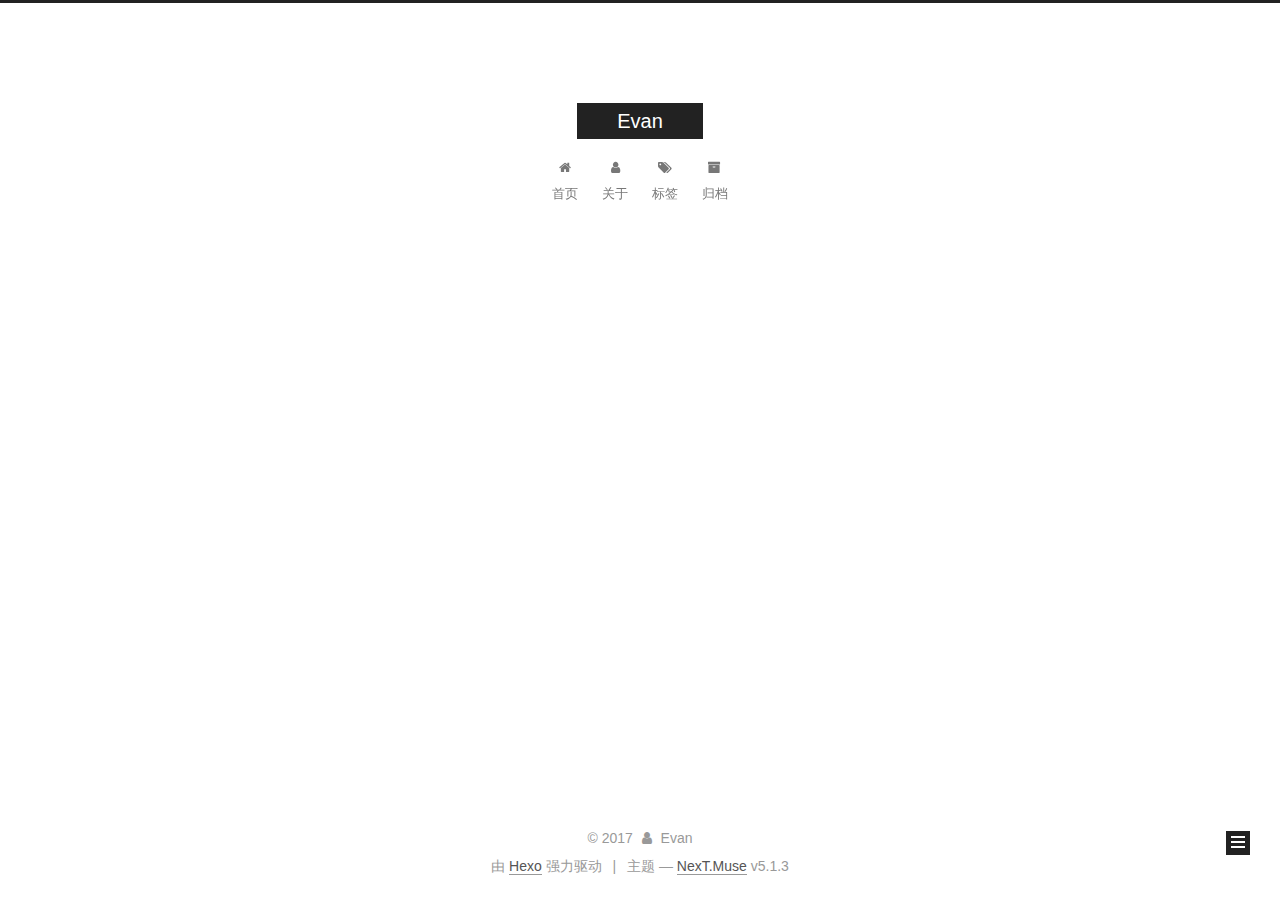
<file: archives/2017/index.html>
<!DOCTYPE html>



  


<html class="theme-next muse use-motion" lang="zh-Hans">
<head>
  <meta charset="UTF-8"/>
<meta http-equiv="X-UA-Compatible" content="IE=edge" />
<meta name="viewport" content="width=device-width, initial-scale=1, maximum-scale=1"/>
<meta name="theme-color" content="#222">









<meta http-equiv="Cache-Control" content="no-transform" />
<meta http-equiv="Cache-Control" content="no-siteapp" />
















  
  
  <link href="/lib/fancybox/source/jquery.fancybox.css?v=2.1.5" rel="stylesheet" type="text/css" />







<link href="/lib/font-awesome/css/font-awesome.min.css?v=4.6.2" rel="stylesheet" type="text/css" />

<link href="/css/main.css?v=5.1.3" rel="stylesheet" type="text/css" />


  <link rel="apple-touch-icon" sizes="180x180" href="/images/apple-touch-icon-next.png?v=5.1.3">


  <link rel="icon" type="image/png" sizes="32x32" href="/images/favicon-32x32-next.png?v=5.1.3">


  <link rel="icon" type="image/png" sizes="16x16" href="/images/favicon-16x16-next.png?v=5.1.3">


  <link rel="mask-icon" href="/images/logo.svg?v=5.1.3" color="#222">





  <meta name="keywords" content="Hexo, NexT" />










<meta property="og:type" content="website">
<meta property="og:title" content="Evan">
<meta property="og:url" content="http://yoursite.com/archives/2017/index.html">
<meta property="og:site_name" content="Evan">
<meta property="og:locale" content="zh-Hans">
<meta name="twitter:card" content="summary">
<meta name="twitter:title" content="Evan">



<script type="text/javascript" id="hexo.configurations">
  var NexT = window.NexT || {};
  var CONFIG = {
    root: '/',
    scheme: 'Muse',
    version: '5.1.3',
    sidebar: {"position":"left","display":"post","offset":12,"b2t":false,"scrollpercent":false,"onmobile":false},
    fancybox: true,
    tabs: true,
    motion: {"enable":true,"async":false,"transition":{"post_block":"fadeIn","post_header":"slideDownIn","post_body":"slideDownIn","coll_header":"slideLeftIn","sidebar":"slideUpIn"}},
    duoshuo: {
      userId: '0',
      author: '博主'
    },
    algolia: {
      applicationID: '',
      apiKey: '',
      indexName: '',
      hits: {"per_page":10},
      labels: {"input_placeholder":"Search for Posts","hits_empty":"We didn't find any results for the search: ${query}","hits_stats":"${hits} results found in ${time} ms"}
    }
  };
</script>



  <link rel="canonical" href="http://yoursite.com/archives/2017/"/>





  <title>归档 | Evan</title>
  








</head>

<body itemscope itemtype="http://schema.org/WebPage" lang="zh-Hans">

  
  
    
  

  <div class="container sidebar-position-left page-archive">
    <div class="headband"></div>

    <header id="header" class="header" itemscope itemtype="http://schema.org/WPHeader">
      <div class="header-inner"><div class="site-brand-wrapper">
  <div class="site-meta ">
    

    <div class="custom-logo-site-title">
      <a href="/"  class="brand" rel="start">
        <span class="logo-line-before"><i></i></span>
        <span class="site-title">Evan</span>
        <span class="logo-line-after"><i></i></span>
      </a>
    </div>
      
        <p class="site-subtitle"></p>
      
  </div>

  <div class="site-nav-toggle">
    <button>
      <span class="btn-bar"></span>
      <span class="btn-bar"></span>
      <span class="btn-bar"></span>
    </button>
  </div>
</div>

<nav class="site-nav">
  

  
    <ul id="menu" class="menu">
      
        
        <li class="menu-item menu-item-home">
          <a href="/" rel="section">
            
              <i class="menu-item-icon fa fa-fw fa-home"></i> <br />
            
            首页
          </a>
        </li>
      
        
        <li class="menu-item menu-item-about">
          <a href="/about/" rel="section">
            
              <i class="menu-item-icon fa fa-fw fa-user"></i> <br />
            
            关于
          </a>
        </li>
      
        
        <li class="menu-item menu-item-tags">
          <a href="/tags/" rel="section">
            
              <i class="menu-item-icon fa fa-fw fa-tags"></i> <br />
            
            标签
          </a>
        </li>
      
        
        <li class="menu-item menu-item-archives">
          <a href="/archives/" rel="section">
            
              <i class="menu-item-icon fa fa-fw fa-archive"></i> <br />
            
            归档
          </a>
        </li>
      

      
    </ul>
  

  
</nav>



 </div>
    </header>

    <main id="main" class="main">
      <div class="main-inner">
        <div class="content-wrap">
          <div id="content" class="content">
            

  
  
  
  <div class="post-block archive">
    <div id="posts" class="posts-collapse">
      <span class="archive-move-on"></span>

      <span class="archive-page-counter">
        
        
        
          
        
        嗯..! 目前共计 1 篇日志。 继续努力。
      </span>

      

        
        
        

        
          
          <div class="collection-title">
            <h1 class="archive-year" id="archive-year-2017">2017</h1>
          </div>
        
        

        

  <article class="post post-type-normal" itemscope itemtype="http://schema.org/Article">
    <header class="post-header">

      <h2 class="post-title">
        
            <a class="post-title-link" href="/2017/10/29/hello-world/" itemprop="url">
              
                <span itemprop="name">创世纪</span>
              
            </a>
        
      </h2>

      <div class="post-meta">
        <time class="post-time" itemprop="dateCreated"
              datetime="2017-10-29T22:02:22+08:00"
              content="2017-10-29" >
          10-29
        </time>
      </div>

    </header>
  </article>



      

    </div>
  </div>
  
  
  

  



          </div>
          


          

        </div>
        
          
  
  <div class="sidebar-toggle">
    <div class="sidebar-toggle-line-wrap">
      <span class="sidebar-toggle-line sidebar-toggle-line-first"></span>
      <span class="sidebar-toggle-line sidebar-toggle-line-middle"></span>
      <span class="sidebar-toggle-line sidebar-toggle-line-last"></span>
    </div>
  </div>

  <aside id="sidebar" class="sidebar">
    
    <div class="sidebar-inner">

      

      

      <section class="site-overview-wrap sidebar-panel sidebar-panel-active">
        <div class="site-overview">
          <div class="site-author motion-element" itemprop="author" itemscope itemtype="http://schema.org/Person">
            
              <p class="site-author-name" itemprop="name">Evan</p>
              <p class="site-description motion-element" itemprop="description"></p>
          </div>

          <nav class="site-state motion-element">

            
              <div class="site-state-item site-state-posts">
              
                <a href="/archives/">
              
                  <span class="site-state-item-count">1</span>
                  <span class="site-state-item-name">日志</span>
                </a>
              </div>
            

            

            

          </nav>

          

          <div class="links-of-author motion-element">
            
              
                <span class="links-of-author-item">
                  <a href="https://github.com/Until-The-Shadows" target="_blank" title="GitHub">
                    
                      <i class="fa fa-fw fa-globe"></i>GitHub</a>
                </span>
              
                <span class="links-of-author-item">
                  <a href="http://weibo.com/LeetCodeEverywhere" target="_blank" title="微博">
                    
                      <i class="fa fa-fw fa-globe"></i>微博</a>
                </span>
              
                <span class="links-of-author-item">
                  <a href="https://zhihu.com/people/Until-The-Shadows" target="_blank" title="知乎">
                    
                      <i class="fa fa-fw fa-globe"></i>知乎</a>
                </span>
              
            
          </div>

          
          

          
          

          

        </div>
      </section>

      

      

    </div>
  </aside>


        
      </div>
    </main>

    <footer id="footer" class="footer">
      <div class="footer-inner">
        <div class="copyright">&copy; <span itemprop="copyrightYear">2017</span>
  <span class="with-love">
    <i class="fa fa-user"></i>
  </span>
  <span class="author" itemprop="copyrightHolder">Evan</span>

  
</div>


  <div class="powered-by">由 <a class="theme-link" target="_blank" href="https://hexo.io">Hexo</a> 强力驱动</div>



  <span class="post-meta-divider">|</span>



  <div class="theme-info">主题 &mdash; <a class="theme-link" target="_blank" href="https://github.com/iissnan/hexo-theme-next">NexT.Muse</a> v5.1.3</div>




        







        
      </div>
    </footer>

    
      <div class="back-to-top">
        <i class="fa fa-arrow-up"></i>
        
      </div>
    

    

  </div>

  

<script type="text/javascript">
  if (Object.prototype.toString.call(window.Promise) !== '[object Function]') {
    window.Promise = null;
  }
</script>









  












  
  
    <script type="text/javascript" src="/lib/jquery/index.js?v=2.1.3"></script>
  

  
  
    <script type="text/javascript" src="/lib/fastclick/lib/fastclick.min.js?v=1.0.6"></script>
  

  
  
    <script type="text/javascript" src="/lib/jquery_lazyload/jquery.lazyload.js?v=1.9.7"></script>
  

  
  
    <script type="text/javascript" src="/lib/velocity/velocity.min.js?v=1.2.1"></script>
  

  
  
    <script type="text/javascript" src="/lib/velocity/velocity.ui.min.js?v=1.2.1"></script>
  

  
  
    <script type="text/javascript" src="/lib/fancybox/source/jquery.fancybox.pack.js?v=2.1.5"></script>
  


  


  <script type="text/javascript" src="/js/src/utils.js?v=5.1.3"></script>

  <script type="text/javascript" src="/js/src/motion.js?v=5.1.3"></script>



  
  

  

  


  <script type="text/javascript" src="/js/src/bootstrap.js?v=5.1.3"></script>



  


  




	





  





  












  





  

  

  
  

  

  

  

</body>
</html>
</file>
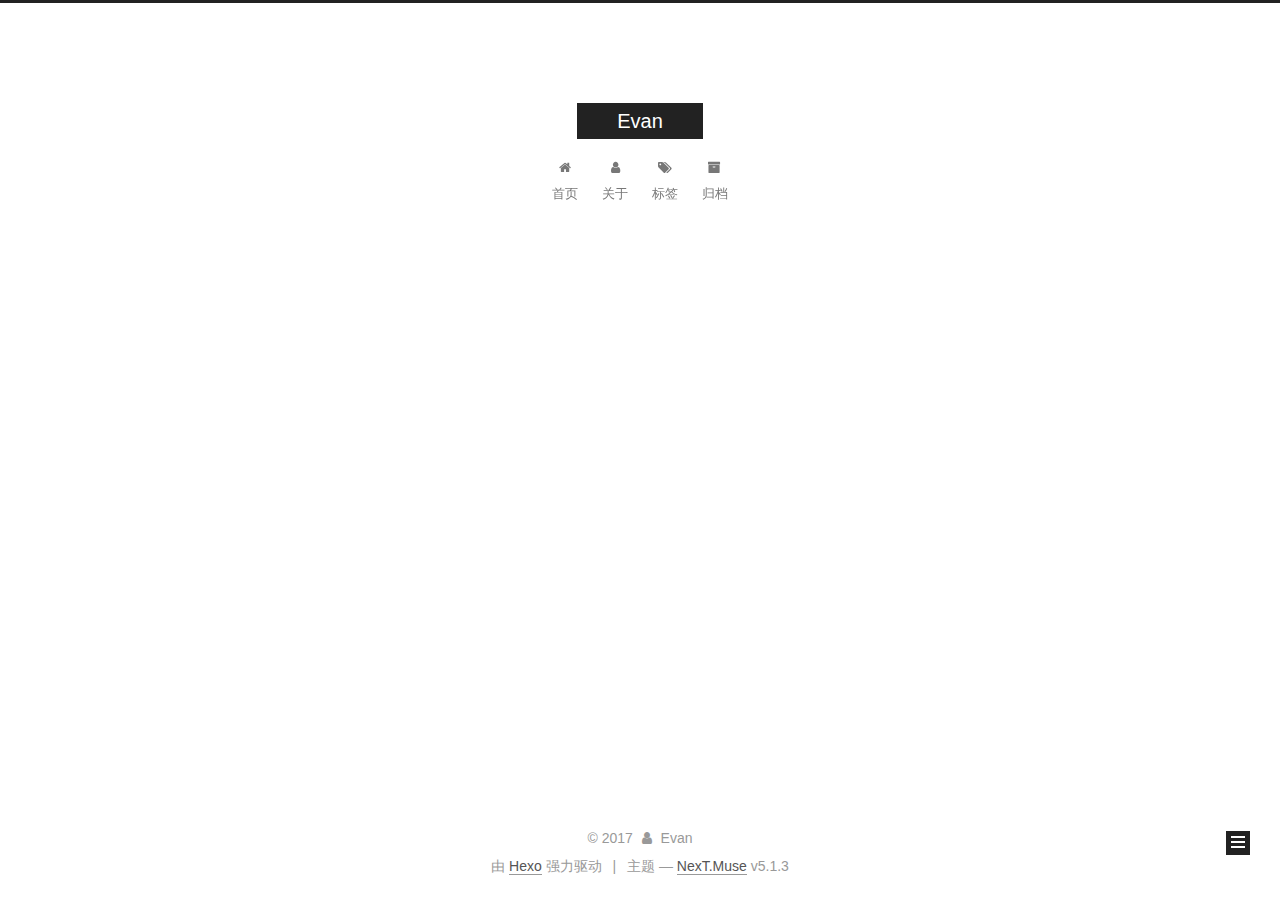
<file: archives/2017/10/index.html>
<!DOCTYPE html>



  


<html class="theme-next muse use-motion" lang="zh-Hans">
<head>
  <meta charset="UTF-8"/>
<meta http-equiv="X-UA-Compatible" content="IE=edge" />
<meta name="viewport" content="width=device-width, initial-scale=1, maximum-scale=1"/>
<meta name="theme-color" content="#222">









<meta http-equiv="Cache-Control" content="no-transform" />
<meta http-equiv="Cache-Control" content="no-siteapp" />
















  
  
  <link href="/lib/fancybox/source/jquery.fancybox.css?v=2.1.5" rel="stylesheet" type="text/css" />







<link href="/lib/font-awesome/css/font-awesome.min.css?v=4.6.2" rel="stylesheet" type="text/css" />

<link href="/css/main.css?v=5.1.3" rel="stylesheet" type="text/css" />


  <link rel="apple-touch-icon" sizes="180x180" href="/images/apple-touch-icon-next.png?v=5.1.3">


  <link rel="icon" type="image/png" sizes="32x32" href="/images/favicon-32x32-next.png?v=5.1.3">


  <link rel="icon" type="image/png" sizes="16x16" href="/images/favicon-16x16-next.png?v=5.1.3">


  <link rel="mask-icon" href="/images/logo.svg?v=5.1.3" color="#222">





  <meta name="keywords" content="Hexo, NexT" />










<meta property="og:type" content="website">
<meta property="og:title" content="Evan">
<meta property="og:url" content="http://yoursite.com/archives/2017/10/index.html">
<meta property="og:site_name" content="Evan">
<meta property="og:locale" content="zh-Hans">
<meta name="twitter:card" content="summary">
<meta name="twitter:title" content="Evan">



<script type="text/javascript" id="hexo.configurations">
  var NexT = window.NexT || {};
  var CONFIG = {
    root: '/',
    scheme: 'Muse',
    version: '5.1.3',
    sidebar: {"position":"left","display":"post","offset":12,"b2t":false,"scrollpercent":false,"onmobile":false},
    fancybox: true,
    tabs: true,
    motion: {"enable":true,"async":false,"transition":{"post_block":"fadeIn","post_header":"slideDownIn","post_body":"slideDownIn","coll_header":"slideLeftIn","sidebar":"slideUpIn"}},
    duoshuo: {
      userId: '0',
      author: '博主'
    },
    algolia: {
      applicationID: '',
      apiKey: '',
      indexName: '',
      hits: {"per_page":10},
      labels: {"input_placeholder":"Search for Posts","hits_empty":"We didn't find any results for the search: ${query}","hits_stats":"${hits} results found in ${time} ms"}
    }
  };
</script>



  <link rel="canonical" href="http://yoursite.com/archives/2017/10/"/>





  <title>归档 | Evan</title>
  








</head>

<body itemscope itemtype="http://schema.org/WebPage" lang="zh-Hans">

  
  
    
  

  <div class="container sidebar-position-left page-archive">
    <div class="headband"></div>

    <header id="header" class="header" itemscope itemtype="http://schema.org/WPHeader">
      <div class="header-inner"><div class="site-brand-wrapper">
  <div class="site-meta ">
    

    <div class="custom-logo-site-title">
      <a href="/"  class="brand" rel="start">
        <span class="logo-line-before"><i></i></span>
        <span class="site-title">Evan</span>
        <span class="logo-line-after"><i></i></span>
      </a>
    </div>
      
        <p class="site-subtitle"></p>
      
  </div>

  <div class="site-nav-toggle">
    <button>
      <span class="btn-bar"></span>
      <span class="btn-bar"></span>
      <span class="btn-bar"></span>
    </button>
  </div>
</div>

<nav class="site-nav">
  

  
    <ul id="menu" class="menu">
      
        
        <li class="menu-item menu-item-home">
          <a href="/" rel="section">
            
              <i class="menu-item-icon fa fa-fw fa-home"></i> <br />
            
            首页
          </a>
        </li>
      
        
        <li class="menu-item menu-item-about">
          <a href="/about/" rel="section">
            
              <i class="menu-item-icon fa fa-fw fa-user"></i> <br />
            
            关于
          </a>
        </li>
      
        
        <li class="menu-item menu-item-tags">
          <a href="/tags/" rel="section">
            
              <i class="menu-item-icon fa fa-fw fa-tags"></i> <br />
            
            标签
          </a>
        </li>
      
        
        <li class="menu-item menu-item-archives">
          <a href="/archives/" rel="section">
            
              <i class="menu-item-icon fa fa-fw fa-archive"></i> <br />
            
            归档
          </a>
        </li>
      

      
    </ul>
  

  
</nav>



 </div>
    </header>

    <main id="main" class="main">
      <div class="main-inner">
        <div class="content-wrap">
          <div id="content" class="content">
            

  
  
  
  <div class="post-block archive">
    <div id="posts" class="posts-collapse">
      <span class="archive-move-on"></span>

      <span class="archive-page-counter">
        
        
        
          
        
        嗯..! 目前共计 1 篇日志。 继续努力。
      </span>

      

        
        
        

        
          
          <div class="collection-title">
            <h1 class="archive-year" id="archive-year-2017">2017</h1>
          </div>
        
        

        

  <article class="post post-type-normal" itemscope itemtype="http://schema.org/Article">
    <header class="post-header">

      <h2 class="post-title">
        
            <a class="post-title-link" href="/2017/10/29/hello-world/" itemprop="url">
              
                <span itemprop="name">创世纪</span>
              
            </a>
        
      </h2>

      <div class="post-meta">
        <time class="post-time" itemprop="dateCreated"
              datetime="2017-10-29T22:02:22+08:00"
              content="2017-10-29" >
          10-29
        </time>
      </div>

    </header>
  </article>



      

    </div>
  </div>
  
  
  

  



          </div>
          


          

        </div>
        
          
  
  <div class="sidebar-toggle">
    <div class="sidebar-toggle-line-wrap">
      <span class="sidebar-toggle-line sidebar-toggle-line-first"></span>
      <span class="sidebar-toggle-line sidebar-toggle-line-middle"></span>
      <span class="sidebar-toggle-line sidebar-toggle-line-last"></span>
    </div>
  </div>

  <aside id="sidebar" class="sidebar">
    
    <div class="sidebar-inner">

      

      

      <section class="site-overview-wrap sidebar-panel sidebar-panel-active">
        <div class="site-overview">
          <div class="site-author motion-element" itemprop="author" itemscope itemtype="http://schema.org/Person">
            
              <p class="site-author-name" itemprop="name">Evan</p>
              <p class="site-description motion-element" itemprop="description"></p>
          </div>

          <nav class="site-state motion-element">

            
              <div class="site-state-item site-state-posts">
              
                <a href="/archives/">
              
                  <span class="site-state-item-count">1</span>
                  <span class="site-state-item-name">日志</span>
                </a>
              </div>
            

            

            

          </nav>

          

          <div class="links-of-author motion-element">
            
              
                <span class="links-of-author-item">
                  <a href="https://github.com/Until-The-Shadows" target="_blank" title="GitHub">
                    
                      <i class="fa fa-fw fa-globe"></i>GitHub</a>
                </span>
              
                <span class="links-of-author-item">
                  <a href="http://weibo.com/LeetCodeEverywhere" target="_blank" title="微博">
                    
                      <i class="fa fa-fw fa-globe"></i>微博</a>
                </span>
              
                <span class="links-of-author-item">
                  <a href="https://zhihu.com/people/Until-The-Shadows" target="_blank" title="知乎">
                    
                      <i class="fa fa-fw fa-globe"></i>知乎</a>
                </span>
              
            
          </div>

          
          

          
          

          

        </div>
      </section>

      

      

    </div>
  </aside>


        
      </div>
    </main>

    <footer id="footer" class="footer">
      <div class="footer-inner">
        <div class="copyright">&copy; <span itemprop="copyrightYear">2017</span>
  <span class="with-love">
    <i class="fa fa-user"></i>
  </span>
  <span class="author" itemprop="copyrightHolder">Evan</span>

  
</div>


  <div class="powered-by">由 <a class="theme-link" target="_blank" href="https://hexo.io">Hexo</a> 强力驱动</div>



  <span class="post-meta-divider">|</span>



  <div class="theme-info">主题 &mdash; <a class="theme-link" target="_blank" href="https://github.com/iissnan/hexo-theme-next">NexT.Muse</a> v5.1.3</div>




        







        
      </div>
    </footer>

    
      <div class="back-to-top">
        <i class="fa fa-arrow-up"></i>
        
      </div>
    

    

  </div>

  

<script type="text/javascript">
  if (Object.prototype.toString.call(window.Promise) !== '[object Function]') {
    window.Promise = null;
  }
</script>









  












  
  
    <script type="text/javascript" src="/lib/jquery/index.js?v=2.1.3"></script>
  

  
  
    <script type="text/javascript" src="/lib/fastclick/lib/fastclick.min.js?v=1.0.6"></script>
  

  
  
    <script type="text/javascript" src="/lib/jquery_lazyload/jquery.lazyload.js?v=1.9.7"></script>
  

  
  
    <script type="text/javascript" src="/lib/velocity/velocity.min.js?v=1.2.1"></script>
  

  
  
    <script type="text/javascript" src="/lib/velocity/velocity.ui.min.js?v=1.2.1"></script>
  

  
  
    <script type="text/javascript" src="/lib/fancybox/source/jquery.fancybox.pack.js?v=2.1.5"></script>
  


  


  <script type="text/javascript" src="/js/src/utils.js?v=5.1.3"></script>

  <script type="text/javascript" src="/js/src/motion.js?v=5.1.3"></script>



  
  

  

  


  <script type="text/javascript" src="/js/src/bootstrap.js?v=5.1.3"></script>



  


  




	





  





  












  





  

  

  
  

  

  

  

</body>
</html>
</file>
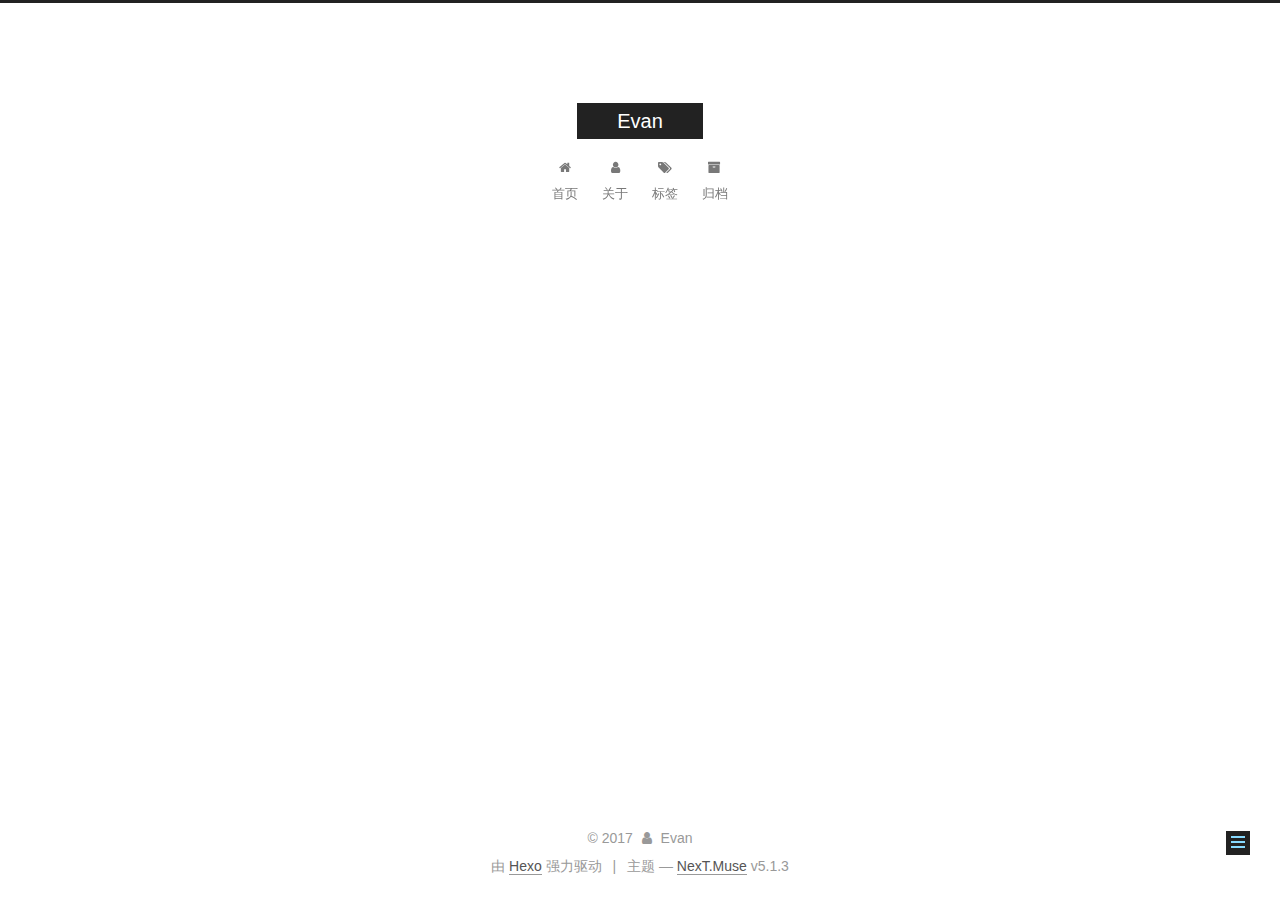
<file: 2017/10/29/hello-world/index.html>
<!DOCTYPE html>



  


<html class="theme-next muse use-motion" lang="zh-Hans">
<head>
  <meta charset="UTF-8"/>
<meta http-equiv="X-UA-Compatible" content="IE=edge" />
<meta name="viewport" content="width=device-width, initial-scale=1, maximum-scale=1"/>
<meta name="theme-color" content="#222">









<meta http-equiv="Cache-Control" content="no-transform" />
<meta http-equiv="Cache-Control" content="no-siteapp" />
















  
  
  <link href="/lib/fancybox/source/jquery.fancybox.css?v=2.1.5" rel="stylesheet" type="text/css" />







<link href="/lib/font-awesome/css/font-awesome.min.css?v=4.6.2" rel="stylesheet" type="text/css" />

<link href="/css/main.css?v=5.1.3" rel="stylesheet" type="text/css" />


  <link rel="apple-touch-icon" sizes="180x180" href="/images/apple-touch-icon-next.png?v=5.1.3">


  <link rel="icon" type="image/png" sizes="32x32" href="/images/favicon-32x32-next.png?v=5.1.3">


  <link rel="icon" type="image/png" sizes="16x16" href="/images/favicon-16x16-next.png?v=5.1.3">


  <link rel="mask-icon" href="/images/logo.svg?v=5.1.3" color="#222">





  <meta name="keywords" content="Hexo, NexT" />










<meta name="description" content="本博客诞生于2017.10.29 晚上11点">
<meta property="og:type" content="article">
<meta property="og:title" content="创世纪">
<meta property="og:url" content="http://yoursite.com/2017/10/29/hello-world/index.html">
<meta property="og:site_name" content="Evan">
<meta property="og:description" content="本博客诞生于2017.10.29 晚上11点">
<meta property="og:locale" content="zh-Hans">
<meta property="og:updated_time" content="2017-10-29T15:00:45.006Z">
<meta name="twitter:card" content="summary">
<meta name="twitter:title" content="创世纪">
<meta name="twitter:description" content="本博客诞生于2017.10.29 晚上11点">



<script type="text/javascript" id="hexo.configurations">
  var NexT = window.NexT || {};
  var CONFIG = {
    root: '/',
    scheme: 'Muse',
    version: '5.1.3',
    sidebar: {"position":"left","display":"post","offset":12,"b2t":false,"scrollpercent":false,"onmobile":false},
    fancybox: true,
    tabs: true,
    motion: {"enable":true,"async":false,"transition":{"post_block":"fadeIn","post_header":"slideDownIn","post_body":"slideDownIn","coll_header":"slideLeftIn","sidebar":"slideUpIn"}},
    duoshuo: {
      userId: '0',
      author: '博主'
    },
    algolia: {
      applicationID: '',
      apiKey: '',
      indexName: '',
      hits: {"per_page":10},
      labels: {"input_placeholder":"Search for Posts","hits_empty":"We didn't find any results for the search: ${query}","hits_stats":"${hits} results found in ${time} ms"}
    }
  };
</script>



  <link rel="canonical" href="http://yoursite.com/2017/10/29/hello-world/"/>





  <title>创世纪 | Evan</title>
  








</head>

<body itemscope itemtype="http://schema.org/WebPage" lang="zh-Hans">

  
  
    
  

  <div class="container sidebar-position-left page-post-detail">
    <div class="headband"></div>

    <header id="header" class="header" itemscope itemtype="http://schema.org/WPHeader">
      <div class="header-inner"><div class="site-brand-wrapper">
  <div class="site-meta ">
    

    <div class="custom-logo-site-title">
      <a href="/"  class="brand" rel="start">
        <span class="logo-line-before"><i></i></span>
        <span class="site-title">Evan</span>
        <span class="logo-line-after"><i></i></span>
      </a>
    </div>
      
        <p class="site-subtitle"></p>
      
  </div>

  <div class="site-nav-toggle">
    <button>
      <span class="btn-bar"></span>
      <span class="btn-bar"></span>
      <span class="btn-bar"></span>
    </button>
  </div>
</div>

<nav class="site-nav">
  

  
    <ul id="menu" class="menu">
      
        
        <li class="menu-item menu-item-home">
          <a href="/" rel="section">
            
              <i class="menu-item-icon fa fa-fw fa-home"></i> <br />
            
            首页
          </a>
        </li>
      
        
        <li class="menu-item menu-item-about">
          <a href="/about/" rel="section">
            
              <i class="menu-item-icon fa fa-fw fa-user"></i> <br />
            
            关于
          </a>
        </li>
      
        
        <li class="menu-item menu-item-tags">
          <a href="/tags/" rel="section">
            
              <i class="menu-item-icon fa fa-fw fa-tags"></i> <br />
            
            标签
          </a>
        </li>
      
        
        <li class="menu-item menu-item-archives">
          <a href="/archives/" rel="section">
            
              <i class="menu-item-icon fa fa-fw fa-archive"></i> <br />
            
            归档
          </a>
        </li>
      

      
    </ul>
  

  
</nav>



 </div>
    </header>

    <main id="main" class="main">
      <div class="main-inner">
        <div class="content-wrap">
          <div id="content" class="content">
            

  <div id="posts" class="posts-expand">
    

  

  
  
  

  <article class="post post-type-normal" itemscope itemtype="http://schema.org/Article">
  
  
  
  <div class="post-block">
    <link itemprop="mainEntityOfPage" href="http://yoursite.com/2017/10/29/hello-world/">

    <span hidden itemprop="author" itemscope itemtype="http://schema.org/Person">
      <meta itemprop="name" content="Evan">
      <meta itemprop="description" content="">
      <meta itemprop="image" content="/images/avatar.gif">
    </span>

    <span hidden itemprop="publisher" itemscope itemtype="http://schema.org/Organization">
      <meta itemprop="name" content="Evan">
    </span>

    
      <header class="post-header">

        
        
          <h1 class="post-title" itemprop="name headline">创世纪</h1>
        

        <div class="post-meta">
          <span class="post-time">
            
              <span class="post-meta-item-icon">
                <i class="fa fa-calendar-o"></i>
              </span>
              
                <span class="post-meta-item-text">发表于</span>
              
              <time title="创建于" itemprop="dateCreated datePublished" datetime="2017-10-29T22:02:22+08:00">
                2017-10-29
              </time>
            

            

            
          </span>

          

          
            
          

          
          

          

          

          

        </div>
      </header>
    

    
    
    
    <div class="post-body" itemprop="articleBody">

      
      

      
        <p>本博客诞生于2017.10.29 晚上11点</p>

      
    </div>
    
    
    

    

    

    

    <footer class="post-footer">
      

      
      
      

      

      
      
    </footer>
  </div>
  
  
  
  </article>



    <div class="post-spread">
      
    </div>
  </div>


          </div>
          


          

  



        </div>
        
          
  
  <div class="sidebar-toggle">
    <div class="sidebar-toggle-line-wrap">
      <span class="sidebar-toggle-line sidebar-toggle-line-first"></span>
      <span class="sidebar-toggle-line sidebar-toggle-line-middle"></span>
      <span class="sidebar-toggle-line sidebar-toggle-line-last"></span>
    </div>
  </div>

  <aside id="sidebar" class="sidebar">
    
    <div class="sidebar-inner">

      

      

      <section class="site-overview-wrap sidebar-panel sidebar-panel-active">
        <div class="site-overview">
          <div class="site-author motion-element" itemprop="author" itemscope itemtype="http://schema.org/Person">
            
              <p class="site-author-name" itemprop="name">Evan</p>
              <p class="site-description motion-element" itemprop="description"></p>
          </div>

          <nav class="site-state motion-element">

            
              <div class="site-state-item site-state-posts">
              
                <a href="/archives/">
              
                  <span class="site-state-item-count">1</span>
                  <span class="site-state-item-name">日志</span>
                </a>
              </div>
            

            

            

          </nav>

          

          <div class="links-of-author motion-element">
            
              
                <span class="links-of-author-item">
                  <a href="https://github.com/Until-The-Shadows" target="_blank" title="GitHub">
                    
                      <i class="fa fa-fw fa-globe"></i>GitHub</a>
                </span>
              
                <span class="links-of-author-item">
                  <a href="http://weibo.com/LeetCodeEverywhere" target="_blank" title="微博">
                    
                      <i class="fa fa-fw fa-globe"></i>微博</a>
                </span>
              
                <span class="links-of-author-item">
                  <a href="https://zhihu.com/people/Until-The-Shadows" target="_blank" title="知乎">
                    
                      <i class="fa fa-fw fa-globe"></i>知乎</a>
                </span>
              
            
          </div>

          
          

          
          

          

        </div>
      </section>

      

      

    </div>
  </aside>


        
      </div>
    </main>

    <footer id="footer" class="footer">
      <div class="footer-inner">
        <div class="copyright">&copy; <span itemprop="copyrightYear">2017</span>
  <span class="with-love">
    <i class="fa fa-user"></i>
  </span>
  <span class="author" itemprop="copyrightHolder">Evan</span>

  
</div>


  <div class="powered-by">由 <a class="theme-link" target="_blank" href="https://hexo.io">Hexo</a> 强力驱动</div>



  <span class="post-meta-divider">|</span>



  <div class="theme-info">主题 &mdash; <a class="theme-link" target="_blank" href="https://github.com/iissnan/hexo-theme-next">NexT.Muse</a> v5.1.3</div>




        







        
      </div>
    </footer>

    
      <div class="back-to-top">
        <i class="fa fa-arrow-up"></i>
        
      </div>
    

    

  </div>

  

<script type="text/javascript">
  if (Object.prototype.toString.call(window.Promise) !== '[object Function]') {
    window.Promise = null;
  }
</script>









  












  
  
    <script type="text/javascript" src="/lib/jquery/index.js?v=2.1.3"></script>
  

  
  
    <script type="text/javascript" src="/lib/fastclick/lib/fastclick.min.js?v=1.0.6"></script>
  

  
  
    <script type="text/javascript" src="/lib/jquery_lazyload/jquery.lazyload.js?v=1.9.7"></script>
  

  
  
    <script type="text/javascript" src="/lib/velocity/velocity.min.js?v=1.2.1"></script>
  

  
  
    <script type="text/javascript" src="/lib/velocity/velocity.ui.min.js?v=1.2.1"></script>
  

  
  
    <script type="text/javascript" src="/lib/fancybox/source/jquery.fancybox.pack.js?v=2.1.5"></script>
  


  


  <script type="text/javascript" src="/js/src/utils.js?v=5.1.3"></script>

  <script type="text/javascript" src="/js/src/motion.js?v=5.1.3"></script>



  
  

  
  <script type="text/javascript" src="/js/src/scrollspy.js?v=5.1.3"></script>
<script type="text/javascript" src="/js/src/post-details.js?v=5.1.3"></script>



  


  <script type="text/javascript" src="/js/src/bootstrap.js?v=5.1.3"></script>



  


  




	





  





  












  





  

  

  
  

  

  

  

</body>
</html>
</file>
<file: css/main.css>
/* normalize.css v3.0.2 | MIT License | git.io/normalize */
html {
  font-family: sans-serif; /* 1 */
  -ms-text-size-adjust: 100%; /* 2 */
  -webkit-text-size-adjust: 100%; /* 2 */
}
body {
  margin: 0;
}
article,
aside,
details,
figcaption,
figure,
footer,
header,
hgroup,
main,
menu,
nav,
section,
summary {
  display: block;
}
audio,
canvas,
progress,
video {
  display: inline-block; /* 1 */
  vertical-align: baseline; /* 2 */
}
audio:not([controls]) {
  display: none;
  height: 0;
}
[hidden],
template {
  display: none;
}
a {
  background-color: transparent;
}
a:active,
a:hover {
  outline: 0;
}
abbr[title] {
  border-bottom: 1px dotted;
}
b,
strong {
  font-weight: bold;
}
dfn {
  font-style: italic;
}
h1 {
  font-size: 2em;
  margin: 0.67em 0;
}
mark {
  background: #ff0;
  color: #000;
}
small {
  font-size: 80%;
}
sub,
sup {
  font-size: 75%;
  line-height: 0;
  position: relative;
  vertical-align: baseline;
}
sup {
  top: -0.5em;
}
sub {
  bottom: -0.25em;
}
img {
  border: 0;
}
svg:not(:root) {
  overflow: hidden;
}
figure {
  margin: 1em 40px;
}
hr {
  -moz-box-sizing: content-box;
  box-sizing: content-box;
  height: 0;
}
pre {
  overflow: auto;
}
code,
kbd,
pre,
samp {
  font-family: monospace, monospace;
  font-size: 1em;
}
button,
input,
optgroup,
select,
textarea {
  color: inherit; /* 1 */
  font: inherit; /* 2 */
  margin: 0; /* 3 */
}
button {
  overflow: visible;
}
button,
select {
  text-transform: none;
}
button,
html input[type="button"],
input[type="reset"],
input[type="submit"] {
  -webkit-appearance: button; /* 2 */
  cursor: pointer; /* 3 */
}
button[disabled],
html input[disabled] {
  cursor: default;
}
button::-moz-focus-inner,
input::-moz-focus-inner {
  border: 0;
  padding: 0;
}
input {
  line-height: normal;
}
input[type="checkbox"],
input[type="radio"] {
  box-sizing: border-box; /* 1 */
  padding: 0; /* 2 */
}
input[type="number"]::-webkit-inner-spin-button,
input[type="number"]::-webkit-outer-spin-button {
  height: auto;
}
input[type="search"] {
  -webkit-appearance: textfield; /* 1 */
  -moz-box-sizing: content-box;
  -webkit-box-sizing: content-box; /* 2 */
  box-sizing: content-box;
}
input[type="search"]::-webkit-search-cancel-button,
input[type="search"]::-webkit-search-decoration {
  -webkit-appearance: none;
}
fieldset {
  border: 1px solid #c0c0c0;
  margin: 0 2px;
  padding: 0.35em 0.625em 0.75em;
}
legend {
  border: 0; /* 1 */
  padding: 0; /* 2 */
}
textarea {
  overflow: auto;
}
optgroup {
  font-weight: bold;
}
table {
  border-collapse: collapse;
  border-spacing: 0;
}
td,
th {
  padding: 0;
}
::selection {
  background: #262a30;
  color: #fff;
}
body {
  position: relative;
  font-family: 'Lato', "PingFang SC", "Microsoft YaHei", sans-serif;
  font-size: 14px;
  line-height: 2;
  color: #555;
  background: #fff;
}
@media (max-width: 767px) {
  body {
    padding-right: 0 !important;
  }
}
@media (min-width: 768px) and (max-width: 991px) {
  body {
    padding-right: 0 !important;
  }
}
@media (min-width: 1600px) {
  body {
    font-size: 16px;
  }
}
h1,
h2,
h3,
h4,
h5,
h6 {
  margin: 0;
  padding: 0;
  font-weight: bold;
  line-height: 1.5;
  font-family: 'Lato', "PingFang SC", "Microsoft YaHei", sans-serif;
}
h2,
h3,
h4,
h5,
h6 {
  margin: 20px 0 15px;
}
h1 {
  font-size: 22px;
}
@media (max-width: 767px) {
  h1 {
    font-size: 18px;
  }
}
h2 {
  font-size: 20px;
}
@media (max-width: 767px) {
  h2 {
    font-size: 16px;
  }
}
h3 {
  font-size: 18px;
}
@media (max-width: 767px) {
  h3 {
    font-size: 14px;
  }
}
h4 {
  font-size: 16px;
}
@media (max-width: 767px) {
  h4 {
    font-size: 12px;
  }
}
h5 {
  font-size: 14px;
}
@media (max-width: 767px) {
  h5 {
    font-size: 10px;
  }
}
h6 {
  font-size: 12px;
}
@media (max-width: 767px) {
  h6 {
    font-size: 8px;
  }
}
p {
  margin: 0 0 20px 0;
}
a {
  color: #555;
  text-decoration: none;
  outline: none;
  border-bottom: 1px solid #999;
  word-wrap: break-word;
}
a:hover {
  color: #222;
  border-bottom-color: #222;
}
blockquote {
  margin: 0;
  padding: 0;
}
img {
  display: block;
  margin: auto;
  max-width: 100%;
  height: auto;
}
hr {
  margin: 40px 0;
  height: 3px;
  border: none;
  background-color: #ddd;
  background-image: repeating-linear-gradient(-45deg, #fff, #fff 4px, transparent 4px, transparent 8px);
}
blockquote {
  padding: 0 15px;
  color: #666;
  border-left: 4px solid #ddd;
}
blockquote cite::before {
  content: "-";
  padding: 0 5px;
}
dt {
  font-weight: 700;
}
dd {
  margin: 0;
  padding: 0;
}
kbd {
  border: 1px solid #ccc;
  border-radius: 0.2em;
  box-shadow: 0.1em 0.1em 0.2em rgba(0,0,0,0.1);
  background-color: #f9f9f9;
  font-family: inherit;
  background-image: -webkit-linear-gradient(top, #eee, #fff, #eee);
  padding: 0.1em 0.3em;
  white-space: nowrap;
}
.text-left {
  text-align: left;
}
.text-center {
  text-align: center;
}
.text-right {
  text-align: right;
}
.text-justify {
  text-align: justify;
}
.text-nowrap {
  white-space: nowrap;
}
.text-lowercase {
  text-transform: lowercase;
}
.text-uppercase {
  text-transform: uppercase;
}
.text-capitalize {
  text-transform: capitalize;
}
.center-block {
  display: block;
  margin-left: auto;
  margin-right: auto;
}
.clearfix:before,
.clearfix:after {
  content: " ";
  display: table;
}
.clearfix:after {
  clear: both;
}
.pullquote {
  width: 45%;
}
.pullquote.left {
  float: left;
  margin-left: 5px;
  margin-right: 10px;
}
.pullquote.right {
  float: right;
  margin-left: 10px;
  margin-right: 5px;
}
.affix.affix.affix {
  position: fixed;
}
.translation {
  margin-top: -20px;
  font-size: 14px;
  color: #999;
}
.scrollbar-measure {
  width: 100px;
  height: 100px;
  overflow: scroll;
  position: absolute;
  top: -9999px;
}
.use-motion .motion-element {
  opacity: 0;
}
table {
  margin: 20px 0;
  width: 100%;
  border-collapse: collapse;
  border-spacing: 0;
  border: 1px solid #ddd;
  font-size: 14px;
  table-layout: fixed;
  word-wrap: break-all;
}
table>tbody>tr:nth-of-type(odd) {
  background-color: #f9f9f9;
}
table>tbody>tr:hover {
  background-color: #f5f5f5;
}
caption,
th,
td {
  padding: 8px;
  text-align: left;
  vertical-align: middle;
  font-weight: normal;
}
th,
td {
  border-bottom: 3px solid #ddd;
  border-right: 1px solid #eee;
}
th {
  padding-bottom: 10px;
  font-weight: 700;
}
td {
  border-bottom-width: 1px;
}
html,
body {
  height: 100%;
}
.container {
  position: relative;
  min-height: 100%;
}
.header-inner {
  margin: 0 auto;
  padding: 100px 0 70px;
  width: 700px;
}
@media (min-width: 1600px) {
  .container .header-inner {
    width: 900px;
  }
}
.main {
  padding-bottom: 150px;
}
.main-inner {
  margin: 0 auto;
  width: 700px;
}
@media (min-width: 1600px) {
  .container .main-inner {
    width: 900px;
  }
}
.footer {
  position: absolute;
  left: 0;
  bottom: 0;
  width: 100%;
  min-height: 50px;
}
.footer-inner {
  box-sizing: border-box;
  margin: 20px auto;
  width: 700px;
}
@media (min-width: 1600px) {
  .container .footer-inner {
    width: 900px;
  }
}
pre,
.highlight {
  overflow: auto;
  margin: 20px 0;
  padding: 0;
  font-size: 13px;
  color: #4d4d4c;
  background: #f7f7f7;
  line-height: 1.6;
}
pre,
code {
  font-family: consolas, Menlo, "PingFang SC", "Microsoft YaHei", monospace;
}
code {
  padding: 2px 4px;
  word-wrap: break-word;
  color: #555;
  background: #eee;
  border-radius: 3px;
  font-size: 13px;
}
pre {
  padding: 10px;
}
pre code {
  padding: 0;
  color: #4d4d4c;
  background: none;
  text-shadow: none;
}
.highlight {
  border-radius: 1px;
}
.highlight pre {
  border: none;
  margin: 0;
  padding: 10px 0;
}
.highlight table {
  margin: 0;
  width: auto;
  border: none;
}
.highlight td {
  border: none;
  padding: 0;
}
.highlight figcaption {
  font-size: 1em;
  color: #4d4d4c;
  line-height: 1em;
  margin-bottom: 1em;
}
.highlight figcaption:before,
.highlight figcaption:after {
  content: " ";
  display: table;
}
.highlight figcaption:after {
  clear: both;
}
.highlight figcaption a {
  float: right;
  color: #4d4d4c;
}
.highlight figcaption a:hover {
  border-bottom-color: #4d4d4c;
}
.highlight .gutter pre {
  padding-left: 10px;
  padding-right: 10px;
  color: #869194;
  text-align: right;
  background-color: #eff2f3;
}
.highlight .code pre {
  width: 100%;
  padding-left: 10px;
  padding-right: 10px;
  background-color: #f7f7f7;
}
.highlight .line {
  height: 20px;
}
.gutter {
  -webkit-user-select: none;
  -moz-user-select: none;
  -ms-user-select: none;
  user-select: none;
}
.gist table {
  width: auto;
}
.gist table td {
  border: none;
}
pre .deletion {
  background: #fdd;
}
pre .addition {
  background: #dfd;
}
pre .meta {
  color: #8959a8;
}
pre .comment {
  color: #8e908c;
}
pre .variable,
pre .attribute,
pre .tag,
pre .regexp,
pre .ruby .constant,
pre .xml .tag .title,
pre .xml .pi,
pre .xml .doctype,
pre .html .doctype,
pre .css .id,
pre .css .class,
pre .css .pseudo {
  color: #c82829;
}
pre .number,
pre .preprocessor,
pre .built_in,
pre .literal,
pre .params,
pre .constant,
pre .command {
  color: #f5871f;
}
pre .ruby .class .title,
pre .css .rules .attribute,
pre .string,
pre .value,
pre .inheritance,
pre .header,
pre .ruby .symbol,
pre .xml .cdata,
pre .special,
pre .number,
pre .formula {
  color: #718c00;
}
pre .title,
pre .css .hexcolor {
  color: #3e999f;
}
pre .function,
pre .python .decorator,
pre .python .title,
pre .ruby .function .title,
pre .ruby .title .keyword,
pre .perl .sub,
pre .javascript .title,
pre .coffeescript .title {
  color: #4271ae;
}
pre .keyword,
pre .javascript .function {
  color: #8959a8;
}
.full-image.full-image.full-image {
  border: none;
  max-width: 100%;
  width: auto;
  margin: 20px auto;
}
@media (min-width: 992px) {
  .full-image.full-image.full-image {
    max-width: none;
    width: 110%;
    margin: 25px -5%;
  }
}
.blockquote-center,
.page-home .post-type-quote blockquote,
.page-post-detail .post-type-quote blockquote {
  position: relative;
  margin: 40px 0;
  padding: 0;
  border-left: none;
  text-align: center;
}
.blockquote-center::before,
.page-home .post-type-quote blockquote::before,
.page-post-detail .post-type-quote blockquote::before,
.blockquote-center::after,
.page-home .post-type-quote blockquote::after,
.page-post-detail .post-type-quote blockquote::after {
  position: absolute;
  content: ' ';
  display: block;
  width: 100%;
  height: 24px;
  opacity: 0.2;
  background-repeat: no-repeat;
  background-position: 0 -6px;
  background-size: 22px 22px;
}
.blockquote-center::before,
.page-home .post-type-quote blockquote::before,
.page-post-detail .post-type-quote blockquote::before {
  top: -20px;
  background-image: url("../images/quote-l.svg");
  border-top: 1px solid #ccc;
}
.blockquote-center::after,
.page-home .post-type-quote blockquote::after,
.page-post-detail .post-type-quote blockquote::after {
  bottom: -20px;
  background-image: url("../images/quote-r.svg");
  border-bottom: 1px solid #ccc;
  background-position: 100% 8px;
}
.blockquote-center p,
.page-home .post-type-quote blockquote p,
.page-post-detail .post-type-quote blockquote p,
.blockquote-center div,
.page-home .post-type-quote blockquote div,
.page-post-detail .post-type-quote blockquote div {
  text-align: center;
}
.post .post-body .group-picture img {
  box-sizing: border-box;
  padding: 0 3px;
  border: none;
}
.post .group-picture-row {
  overflow: hidden;
  margin-top: 6px;
}
.post .group-picture-row:first-child {
  margin-top: 0;
}
.post .group-picture-column {
  float: left;
}
.page-post-detail .post-body .group-picture-column {
  float: none;
  margin-top: 10px;
  width: auto !important;
}
.page-post-detail .post-body .group-picture-column img {
  margin: 0 auto;
}
.page-archive .group-picture-container {
  overflow: hidden;
}
.page-archive .group-picture-row {
  float: left;
}
.page-archive .group-picture-row:first-child {
  margin-top: 6px;
}
.page-archive .group-picture-column {
  max-width: 150px;
  max-height: 150px;
}
.post-body .note {
  position: relative;
  padding: 15px;
  margin-bottom: 20px;
  border: 1px solid #eee;
  border-left-width: 5px;
  border-radius: 3px;
}
.post-body .note h2,
.post-body .note h3,
.post-body .note h4,
.post-body .note h5,
.post-body .note h6 {
  margin-top: 0;
  margin-bottom: 0;
  border-bottom: initial;
  padding-top: 0 !important;
}
.post-body .note p:first-child,
.post-body .note ul:first-child,
.post-body .note ol:first-child,
.post-body .note table:first-child,
.post-body .note pre:first-child,
.post-body .note blockquote:first-child {
  margin-top: 0;
}
.post-body .note p:last-child,
.post-body .note ul:last-child,
.post-body .note ol:last-child,
.post-body .note table:last-child,
.post-body .note pre:last-child,
.post-body .note blockquote:last-child {
  margin-bottom: 0;
}
.post-body .note.default {
  border-left-color: #777;
}
.post-body .note.default h2,
.post-body .note.default h3,
.post-body .note.default h4,
.post-body .note.default h5,
.post-body .note.default h6 {
  color: #777;
}
.post-body .note.primary {
  border-left-color: #6f42c1;
}
.post-body .note.primary h2,
.post-body .note.primary h3,
.post-body .note.primary h4,
.post-body .note.primary h5,
.post-body .note.primary h6 {
  color: #6f42c1;
}
.post-body .note.info {
  border-left-color: #428bca;
}
.post-body .note.info h2,
.post-body .note.info h3,
.post-body .note.info h4,
.post-body .note.info h5,
.post-body .note.info h6 {
  color: #428bca;
}
.post-body .note.success {
  border-left-color: #5cb85c;
}
.post-body .note.success h2,
.post-body .note.success h3,
.post-body .note.success h4,
.post-body .note.success h5,
.post-body .note.success h6 {
  color: #5cb85c;
}
.post-body .note.warning {
  border-left-color: #f0ad4e;
}
.post-body .note.warning h2,
.post-body .note.warning h3,
.post-body .note.warning h4,
.post-body .note.warning h5,
.post-body .note.warning h6 {
  color: #f0ad4e;
}
.post-body .note.danger {
  border-left-color: #d9534f;
}
.post-body .note.danger h2,
.post-body .note.danger h3,
.post-body .note.danger h4,
.post-body .note.danger h5,
.post-body .note.danger h6 {
  color: #d9534f;
}
.post-body .label {
  display: inline;
  padding: 0 2px;
  white-space: nowrap;
}
.post-body .label.default {
  background-color: #f0f0f0;
}
.post-body .label.primary {
  background-color: #efe6f7;
}
.post-body .label.info {
  background-color: #e5f2f8;
}
.post-body .label.success {
  background-color: #e7f4e9;
}
.post-body .label.warning {
  background-color: #fcf6e1;
}
.post-body .label.danger {
  background-color: #fae8eb;
}
.post-body .tabs {
  position: relative;
  display: block;
  margin-bottom: 20px;
  padding-top: 10px;
}
.post-body .tabs ul.nav-tabs {
  margin: 0;
  padding: 0;
  display: flex;
  margin-bottom: -1px;
}
@media (max-width: 413px) {
  .post-body .tabs ul.nav-tabs {
    display: block;
    margin-bottom: 5px;
  }
}
.post-body .tabs ul.nav-tabs li.tab {
  list-style-type: none !important;
  margin: 0 0.25em 0 0;
  border-top: 3px solid transparent;
  border-left: 1px solid transparent;
  border-right: 1px solid transparent;
}
@media (max-width: 413px) {
  .post-body .tabs ul.nav-tabs li.tab {
    margin: initial;
    border-top: 1px solid transparent;
    border-left: 3px solid transparent;
    border-right: 1px solid transparent;
    border-bottom: 1px solid transparent;
  }
}
.post-body .tabs ul.nav-tabs li.tab a {
  outline: 0;
  border-bottom: initial;
  display: block;
  line-height: 1.8em;
  padding: 0.25em 0.75em;
  transition-duration: 0.2s;
  transition-timing-function: ease-out;
  transition-delay: 0s;
}
.post-body .tabs ul.nav-tabs li.tab a i {
  width: 1.285714285714286em;
}
.post-body .tabs ul.nav-tabs li.tab.active {
  border-top: 3px solid #fc6423;
  border-left: 1px solid #ddd;
  border-right: 1px solid #ddd;
  background-color: #fff;
}
@media (max-width: 413px) {
  .post-body .tabs ul.nav-tabs li.tab.active {
    border-top: 1px solid #ddd;
    border-left: 3px solid #fc6423;
    border-right: 1px solid #ddd;
    border-bottom: 1px solid #ddd;
  }
}
.post-body .tabs ul.nav-tabs li.tab.active a {
  cursor: default;
  color: #555;
}
.post-body .tabs .tab-content {
  background-color: #fff;
}
.post-body .tabs .tab-content .tab-pane {
  border: 1px solid #ddd;
  padding: 20px 20px 0 20px;
}
.post-body .tabs .tab-content .tab-pane:not(.active) {
  display: none !important;
}
.post-body .tabs .tab-content .tab-pane.active {
  display: block !important;
}
.btn {
  display: inline-block;
  padding: 0 20px;
  font-size: 14px;
  color: #fff;
  background: #222;
  border: 2px solid #222;
  text-decoration: none;
  border-radius: 0;
  transition-property: background-color;
  transition-duration: 0.2s;
  transition-timing-function: ease-in-out;
  transition-delay: 0s;
  line-height: 2;
}
.btn:hover {
  border-color: #222;
  color: #222;
  background: #fff;
}
.btn +.btn {
  margin: 0 0 8px 8px;
}
.btn .fa-fw {
  width: 1.285714285714286em;
  text-align: left;
}
.btn-bar {
  display: block;
  width: 22px;
  height: 2px;
  background: #555;
  border-radius: 1px;
}
.btn-bar+.btn-bar {
  margin-top: 4px;
}
.pagination {
  margin: 120px 0 40px;
  text-align: center;
  border-top: 1px solid #eee;
}
.page-number-basic,
.pagination .prev,
.pagination .next,
.pagination .page-number,
.pagination .space {
  display: inline-block;
  position: relative;
  top: -1px;
  margin: 0 10px;
  padding: 0 11px;
}
@media (max-width: 767px) {
  .page-number-basic,
  .pagination .prev,
  .pagination .next,
  .pagination .page-number,
  .pagination .space {
    margin: 0 5px;
  }
}
.pagination .prev,
.pagination .next,
.pagination .page-number {
  border-bottom: 0;
  border-top: 1px solid #eee;
  transition-property: border-color;
  transition-duration: 0.2s;
  transition-timing-function: ease-in-out;
  transition-delay: 0s;
}
.pagination .prev:hover,
.pagination .next:hover,
.pagination .page-number:hover {
  border-top-color: #222;
}
.pagination .space {
  padding: 0;
  margin: 0;
}
.pagination .prev {
  margin-left: 0;
}
.pagination .next {
  margin-right: 0;
}
.pagination .page-number.current {
  color: #fff;
  background: #ccc;
  border-top-color: #ccc;
}
@media (max-width: 767px) {
  .pagination {
    border-top: none;
  }
  .pagination .prev,
  .pagination .next,
  .pagination .page-number {
    margin-bottom: 10px;
    border-top: 0;
    border-bottom: 1px solid #eee;
    padding: 0 10px;
  }
  .pagination .prev:hover,
  .pagination .next:hover,
  .pagination .page-number:hover {
    border-bottom-color: #222;
  }
}
.comments {
  margin: 60px 20px 0;
}
.tag-cloud {
  text-align: center;
}
.tag-cloud a {
  display: inline-block;
  margin: 10px;
}
.back-to-top {
  box-sizing: border-box;
  position: fixed;
  bottom: -100px;
  right: 30px;
  z-index: 1050;
  padding: 0 6px;
  width: 24px;
  background: #222;
  font-size: 12px;
  opacity: 1;
  color: #fff;
  cursor: pointer;
  text-align: center;
  -webkit-transform: translateZ(0);
  transition-property: bottom;
  transition-duration: 0.2s;
  transition-timing-function: ease-in-out;
  transition-delay: 0s;
}
@media (min-width: 768px) and (max-width: 991px) {
  .back-to-top {
    display: none !important;
  }
}
@media (max-width: 767px) {
  .back-to-top {
    display: none !important;
  }
}
.back-to-top.back-to-top-on {
  bottom: 19px;
}
.header {
  background: transparent;
}
.header-inner {
  position: relative;
}
.headband {
  height: 3px;
  background: #222;
}
.site-meta {
  margin: 0;
  text-align: center;
}
@media (max-width: 767px) {
  .site-meta {
    text-align: center;
  }
}
.brand {
  position: relative;
  display: inline-block;
  padding: 0 40px;
  color: #fff;
  background: #222;
  border-bottom: none;
}
.brand:hover {
  color: #fff;
}
.logo {
  display: inline-block;
  margin-right: 5px;
  line-height: 36px;
  vertical-align: top;
}
.site-title {
  display: inline-block;
  vertical-align: top;
  line-height: 36px;
  font-size: 20px;
  font-weight: normal;
  font-family: 'Lato', "PingFang SC", "Microsoft YaHei", sans-serif;
}
.site-subtitle {
  margin-top: 10px;
  font-size: 13px;
  color: #999;
}
.use-motion .brand {
  opacity: 0;
}
.use-motion .logo,
.use-motion .site-title,
.use-motion .site-subtitle {
  opacity: 0;
  position: relative;
  top: -10px;
}
.site-nav-toggle {
  display: none;
  position: absolute;
  top: 10px;
  left: 10px;
}
@media (max-width: 767px) {
  .site-nav-toggle {
    display: block;
  }
}
.site-nav-toggle button {
  margin-top: 2px;
  padding: 9px 10px;
  background: transparent;
  border: none;
}
@media (max-width: 767px) {
  .site-nav {
    display: none;
    margin: 0 -10px;
    padding: 0 10px;
    clear: both;
    border-top: 1px solid #ddd;
  }
}
@media (min-width: 768px) and (max-width: 991px) {
  .site-nav {
    display: block !important;
  }
}
@media (min-width: 992px) {
  .site-nav {
    display: block !important;
  }
}
.menu {
  margin-top: 20px;
  padding-left: 0;
  text-align: center;
}
.menu .menu-item {
  display: inline-block;
  margin: 0 10px;
  list-style: none;
}
@media screen and (max-width: 767px) {
  .menu .menu-item {
    margin-top: 10px;
  }
}
.menu .menu-item a {
  display: block;
  font-size: 13px;
  line-height: inherit;
  border-bottom: 1px solid transparent;
  transition-property: border-color;
  transition-duration: 0.2s;
  transition-timing-function: ease-in-out;
  transition-delay: 0s;
}
.menu .menu-item a:hover {
  border-bottom-color: #222;
}
.menu .menu-item .fa {
  margin-right: 5px;
}
.use-motion .menu-item {
  opacity: 0;
}
.post-body {
  font-family: 'Lato', "PingFang SC", "Microsoft YaHei", sans-serif;
}
@media (max-width: 767px) {
  .post-body {
    word-break: break-word;
  }
}
.post-body .fancybox img {
  display: block !important;
  margin: 0 auto;
  cursor: pointer;
  cursor: zoom-in;
  cursor: -webkit-zoom-in;
}
.post-body .image-caption,
.post-body .figure .caption {
  margin: -20px auto 15px;
  text-align: center;
  font-size: 14px;
  color: #999;
  font-weight: bold;
  line-height: 1;
}
.post-sticky-flag {
  display: inline-block;
  font-size: 16px;
  -ms-transform: rotate(30deg);
  -webkit-transform: rotate(30deg);
  -moz-transform: rotate(30deg);
  -ms-transform: rotate(30deg);
  -o-transform: rotate(30deg);
  transform: rotate(30deg);
}
.use-motion .post-block,
.use-motion .pagination,
.use-motion .comments {
  opacity: 0;
}
.use-motion .post-header {
  opacity: 0;
}
.use-motion .post-body {
  opacity: 0;
}
.use-motion .collection-title {
  opacity: 0;
}
.posts-expand {
  padding-top: 40px;
}
@media (max-width: 767px) {
  .posts-expand {
    margin: 0 20px;
  }
  .post-body pre .gutter pre {
    padding-right: 10px;
  }
  .post-body .highlight {
    margin-left: 0px;
    margin-right: 0px;
    padding: 0;
  }
  .post-body .highlight .gutter pre {
    padding-right: 10px;
  }
}
@media (min-width: 992px) {
  .posts-expand .post-body {
    text-align: justify;
  }
}
.posts-expand .post-body h2,
.posts-expand .post-body h3,
.posts-expand .post-body h4,
.posts-expand .post-body h5,
.posts-expand .post-body h6 {
  padding-top: 10px;
}
.posts-expand .post-body h2 .header-anchor,
.posts-expand .post-body h3 .header-anchor,
.posts-expand .post-body h4 .header-anchor,
.posts-expand .post-body h5 .header-anchor,
.posts-expand .post-body h6 .header-anchor {
  float: right;
  margin-left: 10px;
  color: #ccc;
  border-bottom-style: none;
  visibility: hidden;
}
.posts-expand .post-body h2 .header-anchor:hover,
.posts-expand .post-body h3 .header-anchor:hover,
.posts-expand .post-body h4 .header-anchor:hover,
.posts-expand .post-body h5 .header-anchor:hover,
.posts-expand .post-body h6 .header-anchor:hover {
  color: inherit;
}
.posts-expand .post-body h2:hover .header-anchor,
.posts-expand .post-body h3:hover .header-anchor,
.posts-expand .post-body h4:hover .header-anchor,
.posts-expand .post-body h5:hover .header-anchor,
.posts-expand .post-body h6:hover .header-anchor {
  visibility: visible;
}
.posts-expand .post-body ul li {
  list-style: circle;
}
.posts-expand .post-body img {
  box-sizing: border-box;
  margin: auto;
  padding: 3px;
  border: 1px solid #ddd;
}
.posts-expand .post-body .fancybox img {
  margin: 0 auto 25px;
}
@media (max-width: 767px) {
  .posts-collapse {
    margin: 0 20px;
  }
  .posts-collapse .post-title,
  .posts-collapse .post-meta {
    display: block;
    width: auto;
    text-align: left;
  }
}
.posts-collapse {
  position: relative;
  z-index: 1010;
  margin-left: 55px;
}
.posts-collapse::after {
  content: " ";
  position: absolute;
  top: 20px;
  left: 0;
  margin-left: -2px;
  width: 4px;
  height: 100%;
  background: #f5f5f5;
  z-index: -1;
}
@media (max-width: 767px) {
  .posts-collapse {
    margin: 0 20px;
  }
}
.posts-collapse .collection-title {
  position: relative;
  margin: 60px 0;
}
.posts-collapse .collection-title h1,
.posts-collapse .collection-title h2 {
  margin-left: 20px;
}
.posts-collapse .collection-title small {
  color: #bbb;
  margin-left: 5px;
}
.posts-collapse .collection-title::before {
  content: " ";
  position: absolute;
  left: 0;
  top: 50%;
  margin-left: -4px;
  margin-top: -4px;
  width: 8px;
  height: 8px;
  background: #bbb;
  border-radius: 50%;
}
.posts-collapse .post {
  margin: 30px 0;
}
.posts-collapse .post-header {
  position: relative;
  transition-duration: 0.2s;
  transition-timing-function: ease-in-out;
  transition-delay: 0s;
  transition-property: border;
  border-bottom: 1px dashed #ccc;
}
.posts-collapse .post-header::before {
  content: " ";
  position: absolute;
  left: 0;
  top: 12px;
  width: 6px;
  height: 6px;
  margin-left: -4px;
  background: #bbb;
  border-radius: 50%;
  border: 1px solid #fff;
  transition-duration: 0.2s;
  transition-timing-function: ease-in-out;
  transition-delay: 0s;
  transition-property: background;
}
.posts-collapse .post-header:hover {
  border-bottom-color: #666;
}
.posts-collapse .post-header:hover::before {
  background: #222;
}
.posts-collapse .post-meta {
  position: absolute;
  font-size: 12px;
  left: 20px;
  top: 5px;
}
.posts-collapse .post-comments-count {
  display: none;
}
.posts-collapse .post-title {
  margin-left: 60px;
  font-size: 16px;
  font-weight: normal;
  line-height: inherit;
}
.posts-collapse .post-title::after {
  margin-left: 3px;
  opacity: 0.6;
}
.posts-collapse .post-title a {
  color: #666;
  border-bottom: none;
}
.page-home .post-type-quote .post-header,
.page-post-detail .post-type-quote .post-header,
.page-home .post-type-quote .post-tags,
.page-post-detail .post-type-quote .post-tags {
  display: none;
}
.posts-expand .post-title {
  text-align: center;
  word-break: break-word;
  font-weight: 400;
}
.posts-expand .post-title-link {
  display: inline-block;
  position: relative;
  color: #555;
  border-bottom: none;
  line-height: 1.2;
  vertical-align: top;
}
.posts-expand .post-title-link::before {
  content: "";
  position: absolute;
  width: 100%;
  height: 2px;
  bottom: 0;
  left: 0;
  background-color: #000;
  visibility: hidden;
  -webkit-transform: scaleX(0);
  -moz-transform: scaleX(0);
  -ms-transform: scaleX(0);
  -o-transform: scaleX(0);
  transform: scaleX(0);
  transition-duration: 0.2s;
  transition-timing-function: ease-in-out;
  transition-delay: 0s;
}
.posts-expand .post-title-link:hover::before {
  visibility: visible;
  -webkit-transform: scaleX(1);
  -moz-transform: scaleX(1);
  -ms-transform: scaleX(1);
  -o-transform: scaleX(1);
  transform: scaleX(1);
}
.posts-expand .post-title-link .fa {
  font-size: 16px;
}
.posts-expand .post-meta {
  margin: 3px 0 60px 0;
  color: #999;
  font-family: 'Lato', "PingFang SC", "Microsoft YaHei", sans-serif;
  font-size: 12px;
  text-align: center;
}
.posts-expand .post-meta .post-category-list {
  display: inline-block;
  margin: 0;
  padding: 3px;
}
.posts-expand .post-meta .post-category-list-link {
  color: #999;
}
.posts-expand .post-meta .post-description {
  font-size: 14px;
  margin-top: 2px;
}
.post-meta-divider {
  margin: 0 0.5em;
}
.post-meta-item-icon {
  margin-right: 3px;
}
@media (min-width: 768px) and (max-width: 991px) {
  .post-meta-item-icon {
    display: inline-block;
  }
}
@media (max-width: 767px) {
  .post-meta-item-icon {
    display: inline-block;
  }
}
@media (min-width: 768px) and (max-width: 991px) {
  .post-meta-item-text {
    display: none;
  }
}
@media (max-width: 767px) {
  .post-meta-item-text {
    display: none;
  }
}
@media (max-width: 767px) {
  .posts-expand .post-comments-count {
    display: none;
  }
}
.post-button {
  margin-top: 40px;
}
.posts-expand .post-tags {
  margin-top: 40px;
  text-align: center;
}
.posts-expand .post-tags a {
  display: inline-block;
  margin-right: 10px;
  font-size: 13px;
}
.post-nav {
  display: table;
  margin-top: 15px;
  width: 100%;
  border-top: 1px solid #eee;
}
.post-nav-divider {
  display: table-cell;
  width: 10%;
}
.post-nav-item {
  display: table-cell;
  padding: 10px 0 0 0;
  width: 45%;
  vertical-align: top;
}
.post-nav-item a {
  position: relative;
  display: block;
  line-height: 25px;
  font-size: 14px;
  color: #555;
  border-bottom: none;
}
.post-nav-item a:hover {
  color: #222;
  border-bottom: none;
}
.post-nav-item a:active {
  top: 2px;
}
.post-nav-item .fa {
  position: absolute;
  top: 8px;
  left: 0;
  font-size: 12px;
}
.post-nav-next a {
  padding-left: 15px;
}
.post-nav-prev {
  text-align: right;
}
.post-nav-prev a {
  padding-right: 15px;
}
.post-nav-prev .fa {
  right: 0;
  left: auto;
}
.posts-expand .post-eof {
  display: block;
  margin: 80px auto 60px;
  width: 8%;
  height: 1px;
  background: #ccc;
  text-align: center;
}
.post:last-child .post-eof.post-eof.post-eof {
  display: none;
}
.post-gallery {
  display: table;
  table-layout: fixed;
  width: 100%;
  border-collapse: separate;
}
.post-gallery-row {
  display: table-row;
}
.post-gallery .post-gallery-img {
  display: table-cell;
  text-align: center;
  vertical-align: middle;
  border: none;
}
.post-gallery .post-gallery-img img {
  max-width: 100%;
  max-height: 100%;
  border: none;
}
.fancybox-close,
.fancybox-close:hover {
  border: none;
}
.rtl.post-body p,
.rtl.post-body a,
.rtl.post-body h1,
.rtl.post-body h2,
.rtl.post-body h3,
.rtl.post-body h4,
.rtl.post-body h5,
.rtl.post-body h6,
.rtl.post-body li,
.rtl.post-body ul,
.rtl.post-body ol {
  direction: rtl;
  font-family: UKIJ Ekran;
}
.rtl.post-title {
  font-family: UKIJ Ekran;
}
.sidebar {
  position: fixed;
  right: 0;
  top: 0;
  bottom: 0;
  width: 0;
  z-index: 1040;
  box-shadow: inset 0 2px 6px #000;
  background: #222;
  -webkit-transform: translateZ(0);
}
.sidebar a {
  color: #999;
  border-bottom-color: #555;
}
.sidebar a:hover {
  color: #eee;
}
@media (min-width: 768px) and (max-width: 991px) {
  .sidebar {
    display: none !important;
  }
}
@media (max-width: 767px) {
  .sidebar {
    display: none !important;
  }
}
.sidebar-inner {
  position: relative;
  padding: 20px 10px;
  color: #999;
  text-align: center;
}
.site-overview-wrap {
  overflow: hidden;
}
.site-overview {
  overflow-y: auto;
  overflow-x: hidden;
}
.sidebar-toggle {
  position: fixed;
  right: 30px;
  bottom: 45px;
  width: 14px;
  height: 14px;
  padding: 5px;
  background: #222;
  line-height: 0;
  z-index: 1050;
  cursor: pointer;
  -webkit-transform: translateZ(0);
}
@media (min-width: 768px) and (max-width: 991px) {
  .sidebar-toggle {
    display: none !important;
  }
}
@media (max-width: 767px) {
  .sidebar-toggle {
    display: none !important;
  }
}
.sidebar-toggle-line {
  position: relative;
  display: inline-block;
  vertical-align: top;
  height: 2px;
  width: 100%;
  background: #fff;
  margin-top: 3px;
}
.sidebar-toggle-line:first-child {
  margin-top: 0;
}
.site-author-image {
  display: block;
  margin: 0 auto;
  padding: 2px;
  max-width: 96px;
  height: auto;
  border: 2px solid #333;
}
.site-author-name {
  margin: 5px 0 0;
  text-align: center;
  color: #f5f5f5;
  font-weight: normal;
}
.site-description {
  margin-top: 5px;
  text-align: center;
  font-size: 14px;
  color: #999;
}
.site-state {
  overflow: hidden;
  line-height: 1.4;
  white-space: nowrap;
  text-align: center;
}
.site-state-item {
  display: inline-block;
  padding: 0 15px;
  border-left: 1px solid #333;
}
.site-state-item:first-child {
  border-left: none;
}
.site-state-item a {
  border-bottom: none;
}
.site-state-item-count {
  display: block;
  text-align: center;
  color: inherit;
  font-weight: 600;
  font-size: 18px;
}
.site-state-item-name {
  font-size: 13px;
  color: inherit;
}
.feed-link {
  margin-top: 20px;
}
.feed-link a {
  display: inline-block;
  padding: 0 15px;
  color: #fc6423;
  border: 1px solid #fc6423;
  border-radius: 4px;
}
.feed-link a i {
  color: #fc6423;
  font-size: 14px;
}
.feed-link a:hover {
  color: #fff;
  background: #fc6423;
}
.feed-link a:hover i {
  color: #fff;
}
.links-of-author {
  margin-top: 20px;
}
.links-of-author a {
  display: inline-block;
  vertical-align: middle;
  margin-right: 10px;
  margin-bottom: 10px;
  border-bottom-color: #555;
  font-size: 13px;
}
.links-of-author a:before {
  display: inline-block;
  vertical-align: middle;
  margin-right: 3px;
  content: " ";
  width: 4px;
  height: 4px;
  border-radius: 50%;
  background: #ffffcd;
}
.links-of-blogroll {
  font-size: 13px;
}
.links-of-blogroll-title {
  margin-top: 20px;
  font-size: 14px;
  font-weight: 600;
}
.links-of-blogroll-list {
  margin: 0;
  padding: 0;
  list-style: none;
}
.links-of-blogroll-item {
  padding: 2px 10px;
}
.links-of-blogroll-item a {
  max-width: 280px;
  box-sizing: border-box;
  display: inline-block;
  overflow: hidden;
  white-space: nowrap;
  text-overflow: ellipsis;
}
.sidebar-nav {
  margin: 0 0 20px;
  padding-left: 0;
}
.sidebar-nav li {
  display: inline-block;
  cursor: pointer;
  border-bottom: 1px solid transparent;
  font-size: 14px;
  color: #555;
}
.sidebar-nav li:hover {
  color: #f5f5f5;
}
.page-post-detail .sidebar-nav-toc {
  padding: 0 5px;
}
.page-post-detail .sidebar-nav-overview {
  margin-left: 10px;
}
.sidebar-nav .sidebar-nav-active {
  color: #87daff;
  border-bottom-color: #87daff;
}
.sidebar-nav .sidebar-nav-active:hover {
  color: #87daff;
}
.sidebar-panel {
  display: none;
}
.sidebar-panel-active {
  display: block;
}
.post-toc-empty {
  font-size: 14px;
  color: #666;
}
.post-toc-wrap {
  overflow: hidden;
}
.post-toc {
  overflow: auto;
}
.post-toc ol {
  margin: 0;
  padding: 0 2px 5px 10px;
  text-align: left;
  list-style: none;
  font-size: 14px;
}
.post-toc ol > ol {
  padding-left: 0;
}
.post-toc ol a {
  transition-duration: 0.2s;
  transition-timing-function: ease-in-out;
  transition-delay: 0s;
  transition-property: all;
  color: #999;
  border-bottom-color: #555;
}
.post-toc ol a:hover {
  color: #ccc;
  border-bottom-color: #ccc;
}
.post-toc .nav-item {
  overflow: hidden;
  text-overflow: ellipsis;
  white-space: nowrap;
  line-height: 1.8;
}
.post-toc .nav .nav-child {
  display: none;
}
.post-toc .nav .active > .nav-child {
  display: block;
}
.post-toc .nav .active-current > .nav-child {
  display: block;
}
.post-toc .nav .active-current > .nav-child > .nav-item {
  display: block;
}
.post-toc .nav .active > a {
  color: #87daff;
  border-bottom-color: #87daff;
}
.post-toc .nav .active-current > a {
  color: #87daff;
}
.post-toc .nav .active-current > a:hover {
  color: #87daff;
}
.footer {
  font-size: 14px;
  color: #999;
}
.footer img {
  border: none;
}
.footer-inner {
  text-align: center;
}
.with-love {
  display: inline-block;
  margin: 0 5px;
}
.powered-by,
.theme-info {
  display: inline-block;
}
.cc-license {
  margin-top: 10px;
  text-align: center;
}
.cc-license .cc-opacity {
  opacity: 0.7;
  border-bottom: none;
}
.cc-license .cc-opacity:hover {
  opacity: 0.9;
}
.cc-license img {
  display: inline-block;
}
.theme-next #ds-thread #ds-reset {
  color: #555;
}
.theme-next #ds-thread #ds-reset .ds-replybox {
  margin-bottom: 30px;
}
.theme-next #ds-thread #ds-reset .ds-replybox .ds-avatar,
.theme-next #ds-reset .ds-avatar img {
  box-shadow: none;
}
.theme-next #ds-thread #ds-reset .ds-textarea-wrapper {
  border-color: #c7d4e1;
  background: none;
  border-top-right-radius: 3px;
  border-top-left-radius: 3px;
}
.theme-next #ds-thread #ds-reset .ds-textarea-wrapper textarea {
  height: 60px;
}
.theme-next #ds-reset .ds-rounded-top {
  border-radius: 0;
}
.theme-next #ds-thread #ds-reset .ds-post-toolbar {
  box-sizing: border-box;
  border: 1px solid #c7d4e1;
  background: #f6f8fa;
}
.theme-next #ds-thread #ds-reset .ds-post-options {
  height: 40px;
  border: none;
  background: none;
}
.theme-next #ds-thread #ds-reset .ds-toolbar-buttons {
  top: 11px;
}
.theme-next #ds-thread #ds-reset .ds-sync {
  top: 5px;
}
.theme-next #ds-thread #ds-reset .ds-post-button {
  top: 4px;
  right: 5px;
  width: 90px;
  height: 30px;
  border: 1px solid #c5ced7;
  border-radius: 3px;
  background-image: linear-gradient(#fbfbfc, #f5f7f9);
  color: #60676d;
}
.theme-next #ds-thread #ds-reset .ds-post-button:hover {
  background-position: 0 -30px;
  color: #60676d;
}
.theme-next #ds-thread #ds-reset .ds-comments-info {
  padding: 10px 0;
}
.theme-next #ds-thread #ds-reset .ds-sort {
  display: none;
}
.theme-next #ds-thread #ds-reset li.ds-tab a.ds-current {
  border: none;
  background: #f6f8fa;
  color: #60676d;
}
.theme-next #ds-thread #ds-reset li.ds-tab a.ds-current:hover {
  background-color: #e9f0f7;
  color: #60676d;
}
.theme-next #ds-thread #ds-reset li.ds-tab a {
  border-radius: 2px;
  padding: 5px;
}
.theme-next #ds-thread #ds-reset .ds-login-buttons p {
  color: #999;
  line-height: 36px;
}
.theme-next #ds-thread #ds-reset .ds-login-buttons .ds-service-list li {
  height: 28px;
}
.theme-next #ds-thread #ds-reset .ds-service-list a {
  background: none;
  padding: 5px;
  border: 1px solid;
  border-radius: 3px;
  text-align: center;
}
.theme-next #ds-thread #ds-reset .ds-service-list a:hover {
  color: #fff;
  background: #666;
}
.theme-next #ds-thread #ds-reset .ds-service-list .ds-weibo {
  color: #fc9b00;
  border-color: #fc9b00;
}
.theme-next #ds-thread #ds-reset .ds-service-list .ds-weibo:hover {
  background: #fc9b00;
}
.theme-next #ds-thread #ds-reset .ds-service-list .ds-qq {
  color: #60a3ec;
  border-color: #60a3ec;
}
.theme-next #ds-thread #ds-reset .ds-service-list .ds-qq:hover {
  background: #60a3ec;
}
.theme-next #ds-thread #ds-reset .ds-service-list .ds-renren {
  color: #2e7ac4;
  border-color: #2e7ac4;
}
.theme-next #ds-thread #ds-reset .ds-service-list .ds-renren:hover {
  background: #2e7ac4;
}
.theme-next #ds-thread #ds-reset .ds-service-list .ds-douban {
  color: #37994c;
  border-color: #37994c;
}
.theme-next #ds-thread #ds-reset .ds-service-list .ds-douban:hover {
  background: #37994c;
}
.theme-next #ds-thread #ds-reset .ds-service-list .ds-kaixin {
  color: #fef20d;
  border-color: #fef20d;
}
.theme-next #ds-thread #ds-reset .ds-service-list .ds-kaixin:hover {
  background: #fef20d;
}
.theme-next #ds-thread #ds-reset .ds-service-list .ds-netease {
  color: #f00;
  border-color: #f00;
}
.theme-next #ds-thread #ds-reset .ds-service-list .ds-netease:hover {
  background: #f00;
}
.theme-next #ds-thread #ds-reset .ds-service-list .ds-sohu {
  color: #ffcb05;
  border-color: #ffcb05;
}
.theme-next #ds-thread #ds-reset .ds-service-list .ds-sohu:hover {
  background: #ffcb05;
}
.theme-next #ds-thread #ds-reset .ds-service-list .ds-baidu {
  color: #2831e0;
  border-color: #2831e0;
}
.theme-next #ds-thread #ds-reset .ds-service-list .ds-baidu:hover {
  background: #2831e0;
}
.theme-next #ds-thread #ds-reset .ds-service-list .ds-google {
  color: #166bec;
  border-color: #166bec;
}
.theme-next #ds-thread #ds-reset .ds-service-list .ds-google:hover {
  background: #166bec;
}
.theme-next #ds-thread #ds-reset .ds-service-list .ds-weixin {
  color: #00ce0d;
  border-color: #00ce0d;
}
.theme-next #ds-thread #ds-reset .ds-service-list .ds-weixin:hover {
  background: #00ce0d;
}
.theme-next #ds-thread #ds-reset .ds-service-list .ds-more-services {
  border: none;
}
.theme-next #ds-thread #ds-reset .ds-service-list .ds-more-services:hover {
  background: none;
}
.theme-next #ds-reset .duoshuo-ua-admin {
  display: inline-block;
  color: #f00;
}
.theme-next #ds-reset .duoshuo-ua-platform,
.theme-next #ds-reset .duoshuo-ua-browser {
  color: #ccc;
}
.theme-next #ds-reset .duoshuo-ua-platform .fa,
.theme-next #ds-reset .duoshuo-ua-browser .fa {
  display: inline-block;
  margin-right: 3px;
}
.theme-next #ds-reset .duoshuo-ua-separator {
  display: inline-block;
  margin-left: 5px;
}
.theme-next .this_ua {
  background-color: #ccc !important;
  border-radius: 4px;
  padding: 0 5px !important;
  margin: 1px 1px !important;
  border: 1px solid #bbb !important;
  color: #fff;
  display: inline-block !important;
}
.theme-next .this_ua.admin {
  background-color: #d9534f !important;
  border-color: #d9534f !important;
}
.theme-next .this_ua.platform.iOS,
.theme-next .this_ua.platform.Mac,
.theme-next .this_ua.platform.Windows {
  background-color: #39b3d7 !important;
  border-color: #46b8da !important;
}
.theme-next .this_ua.platform.Linux {
  background-color: #3a3a3a !important;
  border-color: #1f1f1f !important;
}
.theme-next .this_ua.platform.Android {
  background-color: #00c47d !important;
  border-color: #01b171 !important;
}
.theme-next .this_ua.browser.Mobile,
.theme-next .this_ua.browser.Chrome {
  background-color: #5cb85c !important;
  border-color: #4cae4c !important;
}
.theme-next .this_ua.browser.Firefox {
  background-color: #f0ad4e !important;
  border-color: #eea236 !important;
}
.theme-next .this_ua.browser.Maxthon,
.theme-next .this_ua.browser.IE {
  background-color: #428bca !important;
  border-color: #357ebd !important;
}
.theme-next .this_ua.browser.baidu,
.theme-next .this_ua.browser.UCBrowser,
.theme-next .this_ua.browser.Opera {
  background-color: #d9534f !important;
  border-color: #d43f3a !important;
}
.theme-next .this_ua.browser.Android,
.theme-next .this_ua.browser.QQBrowser {
  background-color: #78ace9 !important;
  border-color: #4cae4c !important;
}
.post-spread {
  margin-top: 20px;
  text-align: center;
}
.jiathis_style {
  display: inline-block;
}
.jiathis_style a {
  border: none;
}
.fa {
  font-family: FontAwesome !important;
}
.post-spread {
  margin-top: 20px;
  text-align: center;
}
.bdshare-slide-button-box a {
  border: none;
}
.bdsharebuttonbox {
  display: inline-block;
}
.bdsharebuttonbox a {
  border: none;
}
.local-search-pop-overlay {
  position: fixed;
  width: 100%;
  height: 100%;
  top: 0;
  left: 0;
  z-index: 2080;
  background-color: rgba(0,0,0,0.3);
}
.local-search-popup {
  display: none;
  position: fixed;
  top: 10%;
  left: 50%;
  margin-left: -350px;
  width: 700px;
  height: 80%;
  padding: 0;
  background: #fff;
  color: #333;
  z-index: 9999;
  border-radius: 5px;
}
@media (max-width: 767px) {
  .local-search-popup {
    padding: 0;
    top: 0;
    left: 0;
    margin: 0;
    width: 100%;
    height: 100%;
    border-radius: 0;
  }
}
.local-search-popup ul.search-result-list {
  padding: 0;
  margin: 0 5px;
}
.local-search-popup p.search-result {
  border-bottom: 1px dashed #ccc;
  padding: 5px 0;
}
.local-search-popup a.search-result-title {
  font-weight: bold;
  font-size: 16px;
}
.local-search-popup .search-keyword {
  border-bottom: 1px dashed #f00;
  font-weight: bold;
  color: #f00;
}
.local-search-popup .local-search-header {
  padding: 5px;
  height: 36px;
  background: #f5f5f5;
  border-top-left-radius: 5px;
  border-top-right-radius: 5px;
}
.local-search-popup #local-search-result {
  overflow: auto;
  position: relative;
  padding: 5px 25px;
  height: calc(100% - 55px);
}
.local-search-popup .local-search-input-wrapper {
  display: inline-block;
  width: calc(100% - 90px);
  height: 36px;
  line-height: 36px;
  padding: 0 5px;
}
.local-search-popup .local-search-input-wrapper input {
  padding: 8px 0;
  height: 20px;
  display: block;
  width: 100%;
  outline: none;
  border: none;
  background: transparent;
  vertical-align: middle;
}
.local-search-popup .search-icon,
.local-search-popup .popup-btn-close {
  display: inline-block;
  font-size: 18px;
  color: #999;
  height: 36px;
  width: 18px;
  padding-left: 10px;
  padding-right: 10px;
}
.local-search-popup .search-icon {
  float: left;
}
.local-search-popup .popup-btn-close {
  border-left: 1px solid #eee;
  float: right;
  cursor: pointer;
}
.local-search-popup #no-result {
  position: absolute;
  left: 50%;
  top: 50%;
  -webkit-transform: translate(-50%, -50%);
  -webkit-transform: translate(-50%, -50%);
  -moz-transform: translate(-50%, -50%);
  -ms-transform: translate(-50%, -50%);
  -o-transform: translate(-50%, -50%);
  transform: translate(-50%, -50%);
  color: #ccc;
}
.site-uv,
.site-pv,
.page-pv {
  display: inline-block;
}
.site-uv .busuanzi-value,
.site-pv .busuanzi-value,
.page-pv .busuanzi-value {
  margin: 0 5px;
}
.site-uv {
  margin-right: 10px;
}
.site-uv::after {
  content: "|";
  padding-left: 10px;
}
.page-archive .archive-page-counter {
  position: relative;
  top: 3px;
  left: 20px;
}
@media (max-width: 767px) {
  .page-archive .archive-page-counter {
    top: 5px;
  }
}
.page-archive .posts-collapse .archive-move-on {
  position: absolute;
  top: 11px;
  left: 0;
  margin-left: -6px;
  width: 10px;
  height: 10px;
  opacity: 0.5;
  background: #555;
  border: 1px solid #fff;
  border-radius: 50%;
}
.category-all-page .category-all-title {
  text-align: center;
}
.category-all-page .category-all {
  margin-top: 20px;
}
.category-all-page .category-list {
  margin: 0;
  padding: 0;
  list-style: none;
}
.category-all-page .category-list-item {
  margin: 5px 10px;
}
.category-all-page .category-list-count {
  color: #bbb;
}
.category-all-page .category-list-count:before {
  display: inline;
  content: " (";
}
.category-all-page .category-list-count:after {
  display: inline;
  content: ") ";
}
.category-all-page .category-list-child {
  padding-left: 10px;
}
#schedule ul#event-list {
  padding-left: 30px;
}
#schedule ul#event-list hr {
  margin: 20px 0 45px 0 !important;
  background: #222;
}
#schedule ul#event-list hr:after {
  display: inline-block;
  content: 'NOW';
  background: #222;
  color: #fff;
  font-weight: bold;
  text-align: right;
  padding: 0 5px;
}
#schedule ul#event-list li.event {
  margin: 20px 0px;
  background: #f9f9f9;
  padding-left: 10px;
  min-height: 40px;
}
#schedule ul#event-list li.event h2.event-summary {
  margin: 0;
  padding-bottom: 3px;
}
#schedule ul#event-list li.event h2.event-summary:before {
  display: inline-block;
  font-family: FontAwesome;
  font-size: 8px;
  content: '\f111';
  vertical-align: middle;
  margin-right: 25px;
  color: #bbb;
}
#schedule ul#event-list li.event span.event-relative-time {
  display: inline-block;
  font-size: 12px;
  font-weight: 400;
  padding-left: 12px;
  color: #bbb;
}
#schedule ul#event-list li.event span.event-details {
  display: block;
  color: #bbb;
  margin-left: 56px;
  padding-top: 3px;
  padding-bottom: 6px;
  text-indent: -24px;
  line-height: 18px;
}
#schedule ul#event-list li.event span.event-details:before {
  text-indent: 0;
  display: inline-block;
  width: 14px;
  font-family: FontAwesome;
  text-align: center;
  margin-right: 9px;
  color: #bbb;
}
#schedule ul#event-list li.event span.event-details.event-location:before {
  content: '\f041';
}
#schedule ul#event-list li.event span.event-details.event-duration:before {
  content: '\f017';
}
#schedule ul#event-list li.event-past {
  background: #fcfcfc;
}
#schedule ul#event-list li.event-past > * {
  opacity: 0.6;
}
#schedule ul#event-list li.event-past h2.event-summary {
  color: #bbb;
}
#schedule ul#event-list li.event-past h2.event-summary:before {
  color: #dfdfdf;
}
#schedule ul#event-list li.event-now {
  background: #222;
  color: #fff;
  padding: 15px 0 15px 10px;
}
#schedule ul#event-list li.event-now h2.event-summary:before {
  -webkit-transform: scale(1.2);
  -moz-transform: scale(1.2);
  -ms-transform: scale(1.2);
  -o-transform: scale(1.2);
  transform: scale(1.2);
  color: #fff;
  animation: dot-flash 1s alternate infinite ease-in-out;
}
#schedule ul#event-list li.event-now * {
  color: #fff !important;
}
@-moz-keyframes dot-flash {
  from {
    opacity: 1;
    -webkit-transform: scale(1.1);
    -moz-transform: scale(1.1);
    -ms-transform: scale(1.1);
    -o-transform: scale(1.1);
    transform: scale(1.1);
  }
  to {
    opacity: 0;
    -webkit-transform: scale(1);
    -moz-transform: scale(1);
    -ms-transform: scale(1);
    -o-transform: scale(1);
    transform: scale(1);
  }
}
@-webkit-keyframes dot-flash {
  from {
    opacity: 1;
    -webkit-transform: scale(1.1);
    -moz-transform: scale(1.1);
    -ms-transform: scale(1.1);
    -o-transform: scale(1.1);
    transform: scale(1.1);
  }
  to {
    opacity: 0;
    -webkit-transform: scale(1);
    -moz-transform: scale(1);
    -ms-transform: scale(1);
    -o-transform: scale(1);
    transform: scale(1);
  }
}
@-o-keyframes dot-flash {
  from {
    opacity: 1;
    -webkit-transform: scale(1.1);
    -moz-transform: scale(1.1);
    -ms-transform: scale(1.1);
    -o-transform: scale(1.1);
    transform: scale(1.1);
  }
  to {
    opacity: 0;
    -webkit-transform: scale(1);
    -moz-transform: scale(1);
    -ms-transform: scale(1);
    -o-transform: scale(1);
    transform: scale(1);
  }
}
@keyframes dot-flash {
  from {
    opacity: 1;
    -webkit-transform: scale(1.1);
    -moz-transform: scale(1.1);
    -ms-transform: scale(1.1);
    -o-transform: scale(1.1);
    transform: scale(1.1);
  }
  to {
    opacity: 0;
    -webkit-transform: scale(1);
    -moz-transform: scale(1);
    -ms-transform: scale(1);
    -o-transform: scale(1);
    transform: scale(1);
  }
}
.page-post-detail .sidebar-toggle-line {
  background: #87daff;
}
.page-post-detail .comments {
  overflow: hidden;
}
@media (max-width: 767px) {
  .header-inner,
  .container .main-inner,
  .footer-inner {
    width: auto;
  }
}
embed {
  display: block;
  margin: 0px auto 25px auto;
}
.custom-logo .site-meta-headline {
  text-align: center;
}
.custom-logo .brand {
  background: none;
}
.custom-logo .site-title {
  margin: 10px auto 0;
  font-size: 24px;
  color: #222;
}
.custom-logo .site-title a {
  border: none;
}
.custom-logo-image {
  margin: 0 auto;
  padding: 5px;
  max-width: 150px;
  background: #fff;
}
@media (max-width: 767px) {
  .site-nav {
    position: absolute;
    left: 0;
    top: 52px;
    margin: 0;
    width: 100%;
    padding: 0;
    background: #fff;
    border-bottom: 1px solid #ddd;
    z-index: 1050;
  }
}
@media (max-width: 767px) {
  .menu {
    text-align: left;
  }
}
@media (max-width: 767px) {
  .menu .menu-item {
    display: block;
    margin: 0 10px;
    vertical-align: top;
  }
}
@media (max-width: 767px) {
  .menu .menu-item br {
    display: none;
  }
}
@media (max-width: 767px) {
  .menu .menu-item a {
    padding: 5px 10px;
  }
}
.menu .menu-item .fa {
  margin-right: 0;
}
.site-search form {
  display: none;
}
.links-of-blogroll-inline .links-of-blogroll-item {
  display: inline-block;
}
</file>
